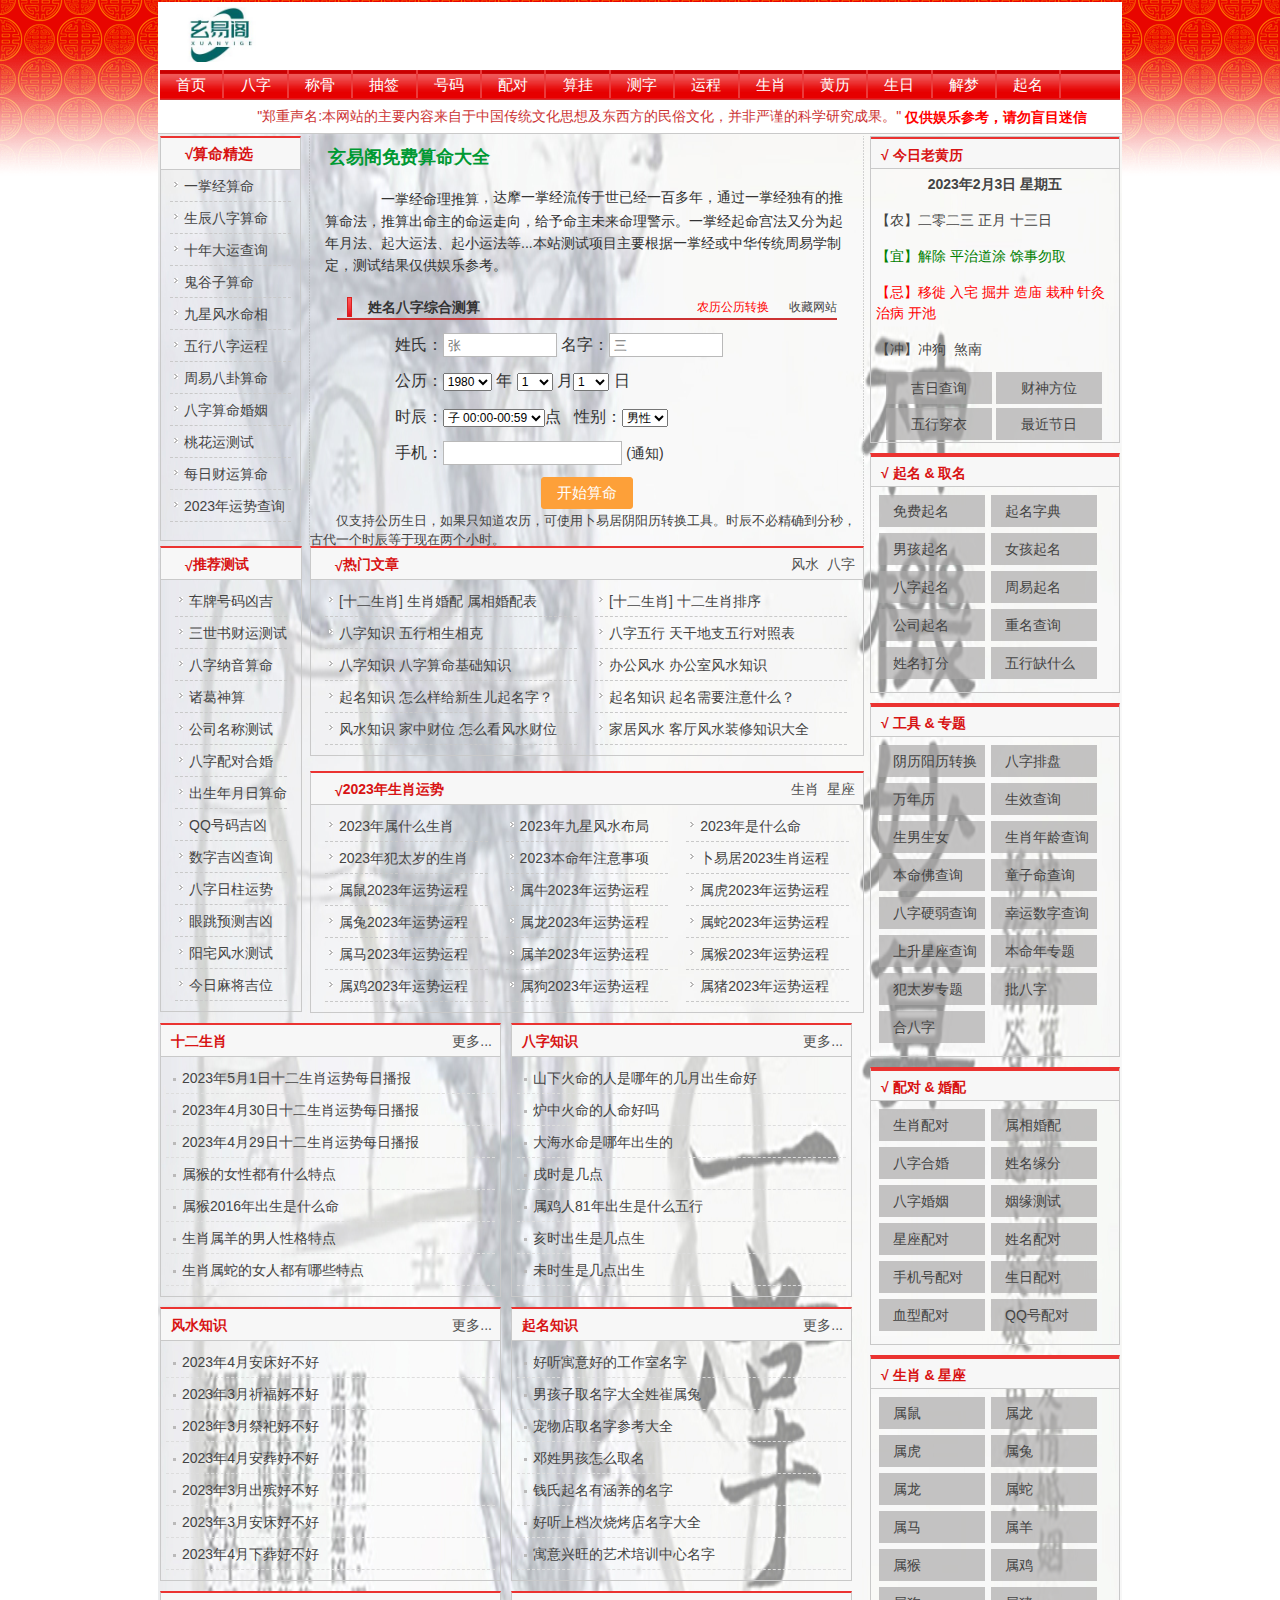
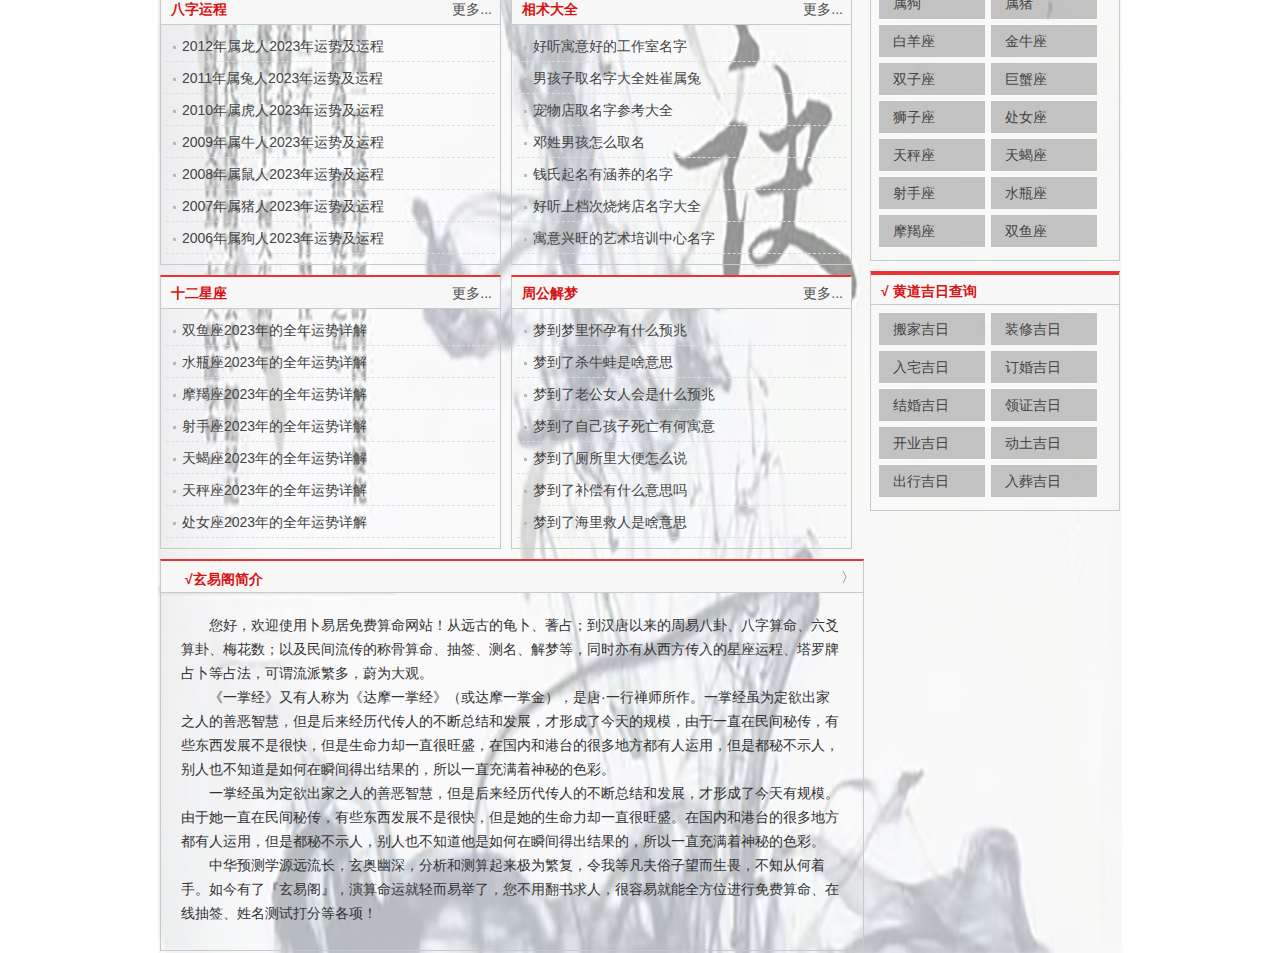
<file: index.html>
<!DOCTYPE html>
<html lang="en">

<head>
    <!-- <script async src="https://pagead2.googlesyndication.com/pagead/js/adsbygoogle.js?client=ca-pub-2665086197186553"
        crossorigin="anonymous"></script> -->
    <meta charset="UTF-8">
    <meta http-equiv="X-UA-Compatible" content="IE=edge,chrome=1">
    <meta name="viewport"
        content="width=device-width, initial-scale=1.0, minimum-scale=1.0, maximum-scale=1.0, user-scalable=no">
    <title>免费算命,生辰八字算命,周易占卜,姓名测试打分-玄易阁算命网</title>
    <meta name="description"
        content="玄易阁xuanyige.ml-专业的综合算命大全,为您提供正品优质的算命工具,准确的算命结果,优质的算命服务,来自中国最古老的一掌经、周易、民间算命经典的集合,来制作算命引擎。满足你吉凶、开业、结婚、姻缘、运势、搬家、入宅、桃花运等一系列查询需求。">
    <meta name="keywords" content="正品法器,姻缘,运势,搬家,入宅,吉凶,订婚,开业,领证,出行">
    <link relic o="shortcut icon" type="image/x-icon" href="favicon.ico">
    <link rel="stylesheet" href="./CSS/base.css">
    <link rel="stylesheet" href="./CSS/common.css">
    <link rel="stylesheet" href="./CSS/index.css">
</head>

<body>
    <div class="header wrapper ">
        <div class="clearfix">
            <div class="logo ">
                <h1><a href="https://www.xuanyige.ml/">玄易阁免费算命大全</a></h1>
            </div>
            <!-- banner 广告 -->
            <div class="bander ">
                <!-- <script async
                    src="https://pagead2.googlesyndication.com/pagead/js/adsbygoogle.js?client=ca-pub-2665086197186553"
                    crossorigin="anonymous"></script> -->
                <!-- bander -->
                <!-- <ins class="adsbygoogle" style="display:block" data-ad-client="ca-pub-2665086197186553"
                    data-ad-slot="5577812463" data-ad-format="auto" data-full-width-responsive="true"></ins>
                <script>
                    (adsbygoogle = window.adsbygoogle || []).push({});
                </script> -->
            </div>
        </div>
        <!-- nav导航 -->
        <div class="nav ">
            <ul>
                <li><a href="https://www.xuanyige.ml/">首页</a></li>
                <li><a href="#">八字</a></li>
                <li><a href="#">称骨</a></li>
                <li><a href="#">抽签</a></li>
                <li><a href="#">号码</a></li>
                <li><a href="#">配对</a></li>
                <li><a href="#">算挂</a></li>
                <li><a href="#">测字</a></li>
                <li><a href="#">运程</a></li>
                <li><a href="#">生肖</a></li>
                <li><a href="#">黄历</a></li>
                <li><a href="#">生日</a></li>
                <li><a href="#">解梦</a></li>
                <li><a href="#">起名</a></li>
                <li><a href="#">风水</a></li>
            </ul>
        </div>
        <!-- declare 声明 -->
        <!-- 声名,宣布 -->
        <div class="declare ">
            "郑重声名:本网站的主要内容来自于中国传统文化思想及东西方的民俗文化，并非严谨的科学研究成果。"
            <span>仅供娱乐参考，请勿盲目迷信</span>
        </div>
    </div>
    <div class="plt wrapper" style="overflow: hidden;">
        <!-- plt设置临时高度别忘了 -->
        <!-- plt文件即PLT格式文件，可使用文泰刻绘、AUTOCAD、CorelDraw等相关软件打开。PLT格式文件用来出图打印，文字刻绘。还可用于文件的转换，例如精雕文件转换为文泰格式及CorelDraw格式等等。 -->
        <!-- ptf这是电子阅读的一种格式，类似于pdf，可以用Adobe Acrobat 7.0和foxit reader打开。PTF，英文叫Path Terminating Element，是一个UNIX相关的文件，用来定义网络上的短路设备，程序临时修改标记。 -->
        <div class="clearfix" style=" width:704px; float:left ; overflow: hidden;">
            <div class="clearfix" style="width: 704px;">
                <div class="leftsidebar clearfix">
                    <div class="box-left-first">
                        <ul>
                            <li class="title">
                                <span>√</span>
                                <a class="strong" href="#" target="_blank" rel="noopener noreferrer"> 算命精选 </a>
                            </li>
                            <li class="content">
                                <a href="#" target="_blank" rel="noopener noreferrer">一掌经算命</a>
                            </li>
                            <li class="content">
                                <a href="#" target="_blank" rel="noopener noreferrer">生辰八字算命</a>
                            </li>
                            <li class="content">
                                <a href="#" target="_blank" rel="noopener noreferrer">十年大运查询</a>
                            </li>
                            <li class="content">
                                <a href="#" target="_blank" rel="noopener noreferrer">鬼谷子算命</a>
                            </li>
                            <li class="content">
                                <a href="#" target="_blank" rel="noopener noreferrer">九星风水命相</a>
                            </li>
                            <li class="content">
                                <a href="#" target="_blank" rel="noopener noreferrer">五行八字运程

                                </a>
                            </li>
                            <li class="content">
                                <a href="#" target="_blank" rel="noopener noreferrer">周易八卦算命</a>
                            </li>
                            <li class="content">
                                <a href="#" target="_blank" rel="noopener noreferrer">八字算命婚姻</a>
                            </li>
                            <li class="content">
                                <a href="#" target="_blank" rel="noopener noreferrer">桃花运测试</a>
                            </li>
                            <li class="content">
                                <a href="#" target="_blank" rel="noopener noreferrer">每日财运算命</a>
                            </li>
                            <li class="content">
                                <a href="#" target="_blank" rel="noopener noreferrer">2023年运势查询</a>
                            </li>
                        </ul>
                    </div>
                </div>
                <div class="middlesidebar clearfix">
                    <div class="box-middle-first">
                        <div class="title">
                            <h2>
                                <strong>玄易阁免费算命大全</strong>
                            </h2>
                        </div>
                        <!-- explain解释 -->
                        <div class="explain ">
                            <span>
                                <a href="#" target="_blank"
                                    rel="noopener noreferrer">一掌经命理推算</a>，达摩一掌经流传于世已经一百多年，通过一掌经独有的推算命法，推算出命主的命运走向，给予命主未来命理警示。一掌经起命宫法又分为起年月法、起大运法、起小运法等...本站测试项目主要根据一掌经或中华传统周易学制定，测试结果仅供娱乐参考。
                            </span>
                        </div>
                        <div class="title-xs">
                            <h3>姓名八字综合测算</h3>
                            <span>
                                <a href="#" target="_blank" rel="noonppener noreferrer">
                                    <font color="#ff0000">农历公历转换</font>
                                </a>
                                <a href="#">&nbsp;&nbsp;&nbsp;&nbsp;&nbsp;收藏网站</a>
                            </span>
                        </div>
                        <!-- inform报告，知会，通知，通告 -->
                        <div class="inform" style=" width: 69.4%;margin: 2px auto; overflow: hidden; ">
                            <form action="">

                                <!-- 简写input:t -->
                                <label style="cursor: pointer">姓氏：<input type="text" name="firstname" id=""
                                        maxlength="2" placeholder="张" class="fname"></label>
                                <label style="cursor:pointer">名字：<input type="text" name="lastname" id="" maxlength="2"
                                        placeholder="三" class="lname"></label>
                                <br>
                                公历：<select style="cursor: pointer;" name="year" id="" size="1">
                                    <option value="1938">1938</option>
                                    <option value="1939">1939</option>
                                    <option value="1940">1940</option>
                                    <option value="1941">1941</option>
                                    <option value="1942">1942</option>
                                    <option value="1943">1943</option>
                                    <option value="1944">1944</option>
                                    <option value="1945">1945</option>
                                    <option value="1946">1946</option>
                                    <option value="1947">1947</option>
                                    <option value="1948">1948</option>
                                    <option value="1949">1949</option>
                                    <option value="1950">1950</option>
                                    <option value="1951">1951</option>
                                    <option value="1952">1952</option>
                                    <option value="1953">1953</option>
                                    <option value="1954">1954</option>
                                    <option value="1955">1955</option>
                                    <option value="1956">1956</option>
                                    <option value="1957">1957</option>
                                    <option value="1958">1958</option>
                                    <option value="1959">1959</option>
                                    <option value="1960">1960</option>
                                    <option value="1961">1961</option>
                                    <option value="1962">1962</option>
                                    <option value="1963">1963</option>
                                    <option value="1964">1964</option>
                                    <option value="1965">1965</option>
                                    <option value="1966">1966</option>
                                    <option value="1967">1967</option>
                                    <option value="1968">1968</option>
                                    <option value="1969">1969</option>
                                    <option value="1970">1970</option>
                                    <option value="1971">1971</option>
                                    <option value="1972">1972</option>
                                    <option value="1973">1973</option>
                                    <option value="1974">1974</option>
                                    <option value="1975">1975</option>
                                    <option value="1976">1976</option>
                                    <option value="1977">1977</option>
                                    <option value="1978">1978</option>
                                    <option value="1979">1979</option>
                                    <option value="1980" selected>1980
                                    <option>
                                    <option value="1981">1981</option>
                                    <option value="1982">1982</option>
                                    <option value="1983">1983</option>
                                    <option value="1984">1984</option>
                                    <option value="1985">1985</option>
                                    <option value="1986">1986</option>
                                    <option value="1987">1987</option>
                                    <option value="1988">1988</option>
                                    <option value="1989">1989</option>
                                    <option value="1990">1990</option>
                                    <option value="1991">1991</option>
                                    <option value="1992">1992</option>
                                    <option value="1993">1993</option>
                                    <option value="1994">1994</option>
                                    <option value="1995">1995</option>
                                    <option value="1996">1996</option>
                                    <option value="1997">1997</option>
                                    <option value="1998">1998</option>
                                    <option value="1999">1999</option>
                                    <option value="2000">2000</option>
                                    <option value="2001">2001</option>
                                    <option value="2002">2002</option>
                                    <option value="2003">2003</option>
                                    <option value="2004">2004</option>
                                    <option value="2005">2005</option>
                                    <option value="2006">2006</option>
                                    <option value="2007">2007</option>
                                    <option value="2008">2008</option>
                                    <option value="2009">2009</option>
                                    <option value="2010">2010</option>
                                    <option value="2011">2011</option>
                                    <option value="2012">2012</option>
                                    <option value="2013">2013</option>
                                    <option value="2014">2014</option>
                                    <option value="2015">2015</option>
                                    <option value="2016">2016</option>
                                    <option value="2017">2017</option>
                                    <option value="2018">2018</option>
                                    <option value="2019">2019</option>
                                    <option value="2020">2020</option>
                                    <option value="2021">2021</option>
                                    <option value="2022">2022</option>
                                    <option value="2023">2023</option>
                                </select>
                                年 <select style="cursor:pointer" size="1" name="month">
                                    <option value="1" selected>1</option>
                                    <option value="2">2</option>
                                    <option value="3">3</option>
                                    <option value="4">4</option>
                                    <option value="5">5</option>
                                    <option value="6">6</option>
                                    <option value="7">7</option>
                                    <option value="8">8</option>
                                    <option value="9">9</option>
                                    <option value="10">10</option>
                                    <option value="11">11</option>
                                    <option value="12">12</option>
                                </select>
                                月<select style="cursor: pointer;" size="1" name="day">
                                    <option value="1" selected>1</option>
                                    <option value="2">2</option>
                                    <option value="3">3</option>
                                    <option value="4">4</option>
                                    <option value="5">5</option>
                                    <option value="6">6</option>
                                    <option value="7">7</option>
                                    <option value="8">8</option>
                                    <option value="9">9</option>
                                    <option value="10">10</option>
                                    <option value="11">11</option>
                                    <option value="12">12</option>
                                    <option value="13">13</option>
                                    <option value="14">14</option>
                                    <option value="15">15</option>
                                    <option value="16">16</option>
                                    <option value="17">17</option>
                                    <option value="18">18</option>
                                    <option value="19">19</option>
                                    <option value="20">20</option>
                                    <option value="21">21</option>
                                    <option value="22">22</option>
                                    <option value="23">23</option>
                                    <option value="24">24</option>
                                    <option value="25">25</option>
                                    <option value="26">26</option>
                                    <option value="27">27</option>
                                    <option value="28">28</option>
                                    <option value="29">29</option>
                                    <option value="30">30</option>
                                    <option value="31">31</option>
                                </select> 日
                                <br>
                                时辰：<select style="cursor: pointer;" size="1" name="time" id="">
                                    <option value="0">子 00:00-00:59</option>
                                    <option value="1">丑 01:00-01:59</option>
                                    <option value="2">丑 02:00-02:59</option>
                                    <option value="3">寅 03:00-03:59</option>
                                    <option value="4">寅 04:00-04:59</option>
                                    <option value="5">卯 05:00-05:59</option>
                                    <option value="6">卯 06:00-06:59</option>
                                    <option value="7">辰 07:00-07:59</option>
                                    <option value="8">辰 08:00-08:59</option>
                                    <option value="9">巳 09:00-09:59</option>
                                    <option value="10">巳 10:00-10:59</option>
                                    <option value="11">午 11:00-11:59</option>
                                    <option value="12">午 12:00-12:59</option>
                                    <option value="13">未 13:00-13:59</option>
                                    <option value="14">未 14:00-14:59</option>
                                    <option value="15">申 15:00-15:59</option>
                                    <option value="16">申 16:00-16:59</option>
                                    <option value="17">酉 17:00-17:59</option>
                                    <option value="18">酉 18:00-18:59</option>
                                    <option value="19">戌 19:00-19:59</option>
                                    <option value="20">戌 20:00-20:59</option>
                                    <option value="21">亥 21:00-21:59</option>
                                    <option value="22">亥 22:00-22:59</option>
                                    <option value="23">子 23:00-23:59</option>
                                </select>点
                                &nbsp;&nbsp;性别：<select style="cursor: pointer;" name="sex" id="">
                                    <option value="man">男性</option>
                                    <option value="woman">女性
                                    <option>
                                </select>
                                <br>
                                <label style="cursor:pointer">手机：<input class="tel" type="tel" size="20" maxlength="11"
                                        name="" id="">
                                    <span class="Gray">(通知)</span></label>
                                <br>
                                <input class="btn" type="submit" value="开始算命">
                            </form>
                        </div>
                        <!-- 提示信息msg -->
                        <div class="msg">
                            仅支持公历生日，如果只知道农历，可使用卜易居阴阳历转换工具。时辰不必精确到分秒，古代一个时辰等于现在两个小时。
                        </div>
                    </div>
                </div>
            </div>
            <div class="clearfix" style="width:704px;">
                <div class="box-left-secode clearfix" style="float: left;width: 150px; padding-right: 8px;">
                    <div class="tbox">
                        <dl class="d2">
                            <dt><span class="b">√</span><a class="b" href="#" target="_blank"
                                    rel="noopener noreferrer">推荐测试</a>
                            </dt>
                            <dd>
                                <ul>
                                    <li><a href="#" target="_blank" rel="noopener noreferrer">车牌号码凶吉</a></li>
                                    <li><a href="#" target="_blank" rel="noopener noreferrer">三世书财运测试</a></li>
                                    <li><a href="#" target="_blank" rel="noopener noreferrer">八字纳音算命</a></li>
                                    <li><a href="#" target="_blank" rel="noopener noreferrer">诸葛神算</a></li>
                                    <li><a href="#" target="_blank" rel="noopener noreferrer">公司名称测试</a></li>
                                    <li><a href="#" target="_blank" rel="noopener noreferrer">八字配对合婚</a></li>
                                    <li><a href="#" target="_blank" rel="noopener noreferrer">出生年月日算命</a></li>
                                    <li><a href="#" target="_blank" rel="noopener noreferrer">QQ号码吉凶</a></li>
                                    <li><a href="#" target="_blank" rel="noopener noreferrer">数字吉凶查询</a></li>
                                    <li><a href="#" target="_blank" rel="noopener noreferrer">八字日柱运势</a></li>
                                    <li><a href="#" target="_blank" rel="noopener noreferrer">眼跳预测吉凶</a></li>
                                    <li><a href="#" target="_blank" rel="noopener noreferrer">阳宅风水测试</a></li>
                                    <li><a href="#" target="_blank" rel="noopener noreferrer">今日麻将吉位</a></li>
                                </ul>
                            </dd>
                        </dl>
                    </div>
                </div>
                <div class="box-middle-secode clearfix" style="float:left; width: 554px;">
                    <div class="tbox">
                        <dl class="d2">
                            <dt class="b">
                                <span>√</span><a href="#" target="_blank" rel="nooopener noreferrer">热门文章</a>
                                <div class="more">
                                    <a href="#" target="_blank" rel="nooopener noreferrer">风水</a>
                                    &nbsp;<a href="#" target="_blank" rel="nooopener noreferrer">八字</a>
                                </div>
                            </dt>
                            <dd>
                                <ul>
                                    <li><a href="#" target="_blank" rel="noopener noreferrer">[十二生肖]</a>
                                        <a href="#" target="_blank" rel="noopener noreferrer">生肖婚配 属相婚配表</a>
                                    </li>
                                    <li><a href="#" target="_blank" rel="noopener noreferrer">[十二生肖]</a>
                                        <a href="#" target="_blank" rel="noopener noreferrer">十二生肖排序</a>
                                    </li>
                                    <li><a href="#" target="_blank" rel="noopener noreferrer">八字知识</a>
                                        <a href="#" target="_blank" rel="noopener noreferrer">五行相生相克</a>
                                    </li>
                                    <li><a href="#" target="_blank" rel="noopener noreferrer">八字五行</a>
                                        <a href="#" target="_blank" rel="noopener noreferrer">天干地支五行对照表</a>
                                    </li>
                                    <li><a href="#" target="_blank" rel="noopener noreferrer">八字知识</a>
                                        <a href="#" target="_blank" rel="noopener noreferrer">八字算命基础知识</a>
                                    </li>
                                    <li><a href="#" target="_blank" rel="noopener noreferrer">办公风水</a>
                                        <a href="#" target="_blank" rel="noopener noreferrer">办公室风水知识</a>
                                    </li>
                                    <li><a href="#" target="_blank" rel="noopener noreferrer">起名知识</a>
                                        <a href="#" target="_blank" rel="noopener noreferrer">怎么样给新生儿起名字？</a>
                                    </li>
                                    <li><a href="#" target="_blank" rel="noopener noreferrer">起名知识</a>
                                        <a href="#" target="_blank" rel="noopener noreferrer">起名需要注意什么？</a>
                                    </li>
                                    <li><a href="#" target="_blank" rel="noopener noreferrer">风水知识</a>
                                        <a href="#" target="_blank" rel="noopener noreferrer">家中财位 怎么看风水财位</a>
                                    </li>
                                    <li><a href="#" target="_blank" rel="noopener noreferrer">家居风水</a>
                                        <a href="#" target="_blank" rel="noopener noreferrer">客厅风水装修知识大全</a>
                                    </li>
                                </ul>
                            </dd>
                        </dl>
                    </div>
                    <div class="tbox" style="margin-top: 15px;">
                        <dl class="d2">
                            <dt class="b">
                                <span>√</span><a href="#" target="_blank" rel="noopener noreferrer">2023年生肖运势</a>
                                <div class="more">
                                    <a href="#" target="_blank" rel="noopener noreferrer">生肖</a>
                                    &nbsp;<a href="#" target="_blank" rel="noopener noreferrer">星座</a>
                                </div>
                            </dt>
                            <dd>
                                <ul id="d1">
                                    <li><a href="#" target="_blank" rel="noopener noreferrer">2023年属什么生肖</a></li>
                                    <li><a href="#" target="_blank" rel="noopener noreferrer">2023年九星风水布局</a></li>
                                    <li><a href="#" target="_blank" rel="noopener noreferrer">2023年是什么命</a></li>
                                    <li><a href="#" target="_blank" rel="noopener noreferrer">2023年犯太岁的生肖</a></li>
                                    <li><a href="#" target="_blank" rel="noopener noreferrer">2023本命年注意事项</a></li>
                                    <li><a href="#" target="_blank" rel="noopener noreferrer">卜易居2023生肖运程</a></li>
                                    <li><a href="#" target="_blank" rel="noopener noreferrer">属鼠2023年运势运程</a></li>
                                    <li><a href="#" target="_blank" rel="noopener noreferrer">属牛2023年运势运程</a></li>
                                    <li><a href="#" target="_blank" rel="noopener noreferrer">属虎2023年运势运程</a></li>
                                    <li><a href="#" target="_blank" rel="noopener noreferrer">属兔2023年运势运程</a></li>
                                    <li><a href="#" target="_blank" rel="noopener noreferrer">属龙2023年运势运程</a></li>
                                    <li><a href="#" target="_blank" rel="noopener noreferrer">属蛇2023年运势运程</a></li>
                                    <li><a href="#" target="_blank" rel="noopener noreferrer">属马2023年运势运程</a></li>
                                    <li><a href="#" target="_blank" rel="noopener noreferrer">属羊2023年运势运程</a></li>
                                    <li><a href="#" target="_blank" rel="noopener noreferrer">属猴2023年运势运程</a></li>
                                    <li><a href="#" target="_blank" rel="noopener noreferrer">属鸡2023年运势运程</a></li>
                                    <li><a href="#" target="_blank" rel="noopener noreferrer">属狗2023年运势运程</a></li>
                                    <li><a href="#" target="_blank" rel="noopener noreferrer">属猪2023年运势运程</a></li>
                                </ul>
                            </dd>
                        </dl>
                    </div>
                </div>
            </div>
            <div class="mt clearfix" style="overflow: hidden;">
                <div class="tbox">
                    <dl>
                        <dt class="b">
                            <a href="#" target="_blank" rel="noopener noreferrer">十二生肖</a><a href="#" class="more"
                                target="_blank" rel="noopener noreferrer">更多...</a>
                        </dt>
                        <dd>
                            <ul>
                                <li><a href="#" target="_blank" rel="nooopener noreferrer">2023年5月1日十二生肖运势每日播报</a></li>
                                <li><a href="#" target="_blank" rel="nooopener noreferrer">2023年4月30日十二生肖运势每日播报</a></li>
                                <li><a href="#" target="_blank" rel="nooopener noreferrer">2023年4月29日十二生肖运势每日播报</a></li>
                                <li><a href="#" target="_blank" rel="nooopener noreferrer">属猴的女性都有什么特点</a></li>
                                <li><a href="#" target="_blank" rel="nooopener noreferrer">属猴2016年出生是什么命</a></li>
                                <li><a href="#" target="_blank" rel="nooopener noreferrer">生肖属羊的男人性格特点</a></li>
                                <li><a href="#" target="_blank" rel="nooopener noreferrer">生肖属蛇的女人都有哪些特点</a></li>
                            </ul>
                        </dd>
                    </dl>
                </div>
                <div class="tbox">
                    <dl>
                        <dt class="b">
                            <a href="#" target="_blank" rel="noopener noreferrer">八字知识</a><a href="#" class="more"
                                target="_blank" rel="noopener noreferrer">更多...</a>
                        </dt>
                        <dd>
                            <ul>
                                <li><a href="#" target="_blank" rel="nooopener noreferrer">山下火命的人是哪年的几月出生命好</a></li>
                                <li><a href="#" target="_blank" rel="nooopener noreferrer">炉中火命的人命好吗</a></li>
                                <li><a href="#" target="_blank" rel="nooopener noreferrer">大海水命是哪年出生的</a></li>
                                <li><a href="#" target="_blank" rel="nooopener noreferrer">戌时是几点</a></li>
                                <li><a href="#" target="_blank" rel="nooopener noreferrer">属鸡人81年出生是什么五行</a></li>
                                <li><a href="#" target="_blank" rel="nooopener noreferrer">亥时出生是几点生</a></li>
                                <li><a href="#" target="_blank" rel="nooopener noreferrer">未时生是几点出生</a></li>
                            </ul>
                        </dd>
                    </dl>
                </div>
                <div class="tbox">
                    <dl>
                        <dt class="b">
                            <a href="#" target="_blank" rel="noopener noreferrer">风水知识</a><a href="#" class="more"
                                target="_blank" rel="noopener noreferrer">更多...</a>
                        </dt>
                        <dd>
                            <ul>
                                <li><a href="#" target="_blank" rel="nooopener noreferrer">2023年4月安床好不好</a></li>
                                <li><a href="#" target="_blank" rel="nooopener noreferrer">2023年3月祈福好不好</a></li>
                                <li><a href="#" target="_blank" rel="nooopener noreferrer">2023年3月祭祀好不好</a></li>
                                <li><a href="#" target="_blank" rel="nooopener noreferrer">2023年4月安葬好不好</a></li>
                                <li><a href="#" target="_blank" rel="nooopener noreferrer">2023年3月出殡好不好</a></li>
                                <li><a href="#" target="_blank" rel="nooopener noreferrer">2023年3月安床好不好</a></li>
                                <li><a href="#" target="_blank" rel="nooopener noreferrer">2023年4月下葬好不好</a></li>
                            </ul>
                        </dd>
                    </dl>
                </div>
                <div class="tbox">
                    <dl>
                        <dt class="b">
                            <a href="#" target="_blank" rel="noopener noreferrer">起名知识</a><a href="#" class="more"
                                target="_blank" rel="noopener noreferrer">更多...</a>
                        </dt>
                        <dd>
                            <ul>
                                <li><a href="#" target="_blank" rel="nooopener noreferrer">好听寓意好的工作室名字</a></li>
                                <li><a href="#" target="_blank" rel="nooopener noreferrer">男孩子取名字大全姓崔属兔</a></li>
                                <li><a href="#" target="_blank" rel="nooopener noreferrer">宠物店取名字参考大全</a></li>
                                <li><a href="#" target="_blank" rel="nooopener noreferrer">邓姓男孩怎么取名</a></li>
                                <li><a href="#" target="_blank" rel="nooopener noreferrer">钱氏起名有涵养的名字</a></li>
                                <li><a href="#" target="_blank" rel="nooopener noreferrer">好听上档次烧烤店名字大全</a></li>
                                <li><a href="#" target="_blank" rel="nooopener noreferrer">寓意兴旺的艺术培训中心名字</a></li>
                            </ul>
                        </dd>
                    </dl>
                </div>
                <div class="tbox">
                    <dl>
                        <dt class="b">
                            <a href="#" target="_blank" rel="noopener noreferrer">八字运程</a><a href="#" class="more"
                                target="_blank" rel="noopener noreferrer">更多...</a>
                        </dt>
                        <dd>
                            <ul>
                                <li><a href="#" target="_blank" rel="nooopener noreferrer">2012年属龙人2023年运势及运程</a></li>
                                <li><a href="#" target="_blank" rel="nooopener noreferrer">2011年属兔人2023年运势及运程</a></li>
                                <li><a href="#" target="_blank" rel="nooopener noreferrer">2010年属虎人2023年运势及运程</a></li>
                                <li><a href="#" target="_blank" rel="nooopener noreferrer">2009年属牛人2023年运势及运程</a></li>
                                <li><a href="#" target="_blank" rel="nooopener noreferrer">2008年属鼠人2023年运势及运程</a></li>
                                <li><a href="#" target="_blank" rel="nooopener noreferrer">2007年属猪人2023年运势及运程</a></li>
                                <li><a href="#" target="_blank" rel="nooopener noreferrer">2006年属狗人2023年运势及运程</a></li>
                            </ul>
                        </dd>
                    </dl>
                </div>
                <div class="tbox">
                    <dl>
                        <dt class="b">
                            <a href="#" target="_blank" rel="noopener noreferrer">相术大全</a><a href="#" class="more"
                                target="_blank" rel="noopener noreferrer">更多...</a>
                        </dt>
                        <dd>
                            <ul>
                                <li><a href="#" target="_blank" rel="nooopener noreferrer">好听寓意好的工作室名字</a></li>
                                <li><a href="#" target="_blank" rel="nooopener noreferrer">男孩子取名字大全姓崔属兔</a></li>
                                <li><a href="#" target="_blank" rel="nooopener noreferrer">宠物店取名字参考大全</a></li>
                                <li><a href="#" target="_blank" rel="nooopener noreferrer">邓姓男孩怎么取名</a></li>
                                <li><a href="#" target="_blank" rel="nooopener noreferrer">钱氏起名有涵养的名字</a></li>
                                <li><a href="#" target="_blank" rel="nooopener noreferrer">好听上档次烧烤店名字大全</a></li>
                                <li><a href="#" target="_blank" rel="nooopener noreferrer">寓意兴旺的艺术培训中心名字</a></li>
                            </ul>
                        </dd>
                    </dl>
                </div>
                <div class="tbox">
                    <dl>
                        <dt class="b">
                            <a href="#" target="_blank" rel="noopener noreferrer">十二星座</a><a href="#" class="more"
                                target="_blank" rel="noopener noreferrer">更多...</a>
                        </dt>
                        <dd>
                            <ul>
                                <li><a href="#" target="_blank" rel="nooopener noreferrer">双鱼座2023年的全年运势详解</a></li>
                                <li><a href="#" target="_blank" rel="nooopener noreferrer">水瓶座2023年的全年运势详解</a></li>
                                <li><a href="#" target="_blank" rel="nooopener noreferrer">摩羯座2023年的全年运势详解</a></li>
                                <li><a href="#" target="_blank" rel="nooopener noreferrer">射手座2023年的全年运势详解</a></li>
                                <li><a href="#" target="_blank" rel="nooopener noreferrer">天蝎座2023年的全年运势详解</a></li>
                                <li><a href="#" target="_blank" rel="nooopener noreferrer">天秤座2023年的全年运势详解</a></li>
                                <li><a href="#" target="_blank" rel="nooopener noreferrer">处女座2023年的全年运势详解</a></li>
                            </ul>
                        </dd>
                    </dl>
                </div>
                <div class="tbox">
                    <dl>
                        <dt class="b">
                            <a href="#" target="_blank" rel="noopener noreferrer">周公解梦</a><a href="#" class="more"
                                target="_blank" rel="noopener noreferrer">更多...</a>
                        </dt>
                        <dd>
                            <ul>
                                <li><a href="#" target="_blank" rel="nooopener noreferrer">梦到梦里怀孕有什么预兆</a></li>
                                <li><a href="#" target="_blank" rel="nooopener noreferrer">梦到了杀牛蛙是啥意思</a></li>
                                <li><a href="#" target="_blank" rel="nooopener noreferrer">梦到了老公女人会是什么预兆</a></li>
                                <li><a href="#" target="_blank" rel="nooopener noreferrer">梦到了自己孩子死亡有何寓意</a></li>
                                <li><a href="#" target="_blank" rel="nooopener noreferrer">梦到了厕所里大便怎么说</a></li>
                                <li><a href="#" target="_blank" rel="nooopener noreferrer">梦到了补偿有什么意思吗</a></li>
                                <li><a href="#" target="_blank" rel="nooopener noreferrer">梦到了海里救人是啥意思</a></li>
                            </ul>
                        </dd>
                    </dl>
                </div>
            </div>
            <div class="mt clearfix" style="overflow:hidden">
                <div class="tbox" style="width: 100%;">
                    <dl>
                        <dt>
                            <span class="b">√<a href="#" target="_blank" rel="noopener noreferrer">玄易阁简介</a></span>
                            <a href="#" class="more" target="_blank" rel="noopener noreferrer">〉</a>
                        </dt>
                        <dd>
                            <div class="explain">
                                <p>您好，欢迎使用卜易居免费算命网站！从远古的龟卜、蓍占；到汉唐以来的周易八卦、八字算命、六爻算卦、梅花数；以及民间流传的称骨算命、抽签、测名、解梦等，同时亦有从西方传入的星座运程、塔罗牌占卜等占法，可谓流派繁多，蔚为大观。
                                </p>
                                <p>《一掌经》又有人称为《达摩一掌经》（或达摩一掌金），是唐·一行禅师所作。一掌经虽为定欲出家之人的善恶智慧，但是后来经历代传人的不断总结和发展，才形成了今天的规模，由于一直在民间秘传，有些东西发展不是很快，但是生命力却一直很旺盛，在国内和港台的很多地方都有人运用，但是都秘不示人，别人也不知道是如何在瞬间得出结果的，所以一直充满着神秘的色彩。
                                </p>
                                <p>一掌经虽为定欲出家之人的善恶智慧，但是后来经历代传人的不断总结和发展，才形成了今天有规模。由于她一直在民间秘传，有些东西发展不是很快，但是她的生命力却一直很旺盛。在国内和港台的很多地方都有人运用，但是都秘不示人，别人也不知道他是如何在瞬间得出结果的，所以一直充满着神秘的色彩。
                                </p>
                                <p>中华预测学源远流长，玄奥幽深，分析和测算起来极为繁复，令我等凡夫俗子望而生畏，不知从何着手。如今有了『玄易阁』，演算命运就轻而易举了，您不用翻书求人，很容易就能全方位进行免费算命、在线抽签、姓名测试打分等各项！
                                </p>
                            </div>
                        </dd>
                    </dl>
                </div>
            </div>

        </div>
        <div class="rightsidebar clearfix" style="float: right;
        width: 250px; overflow: hidden;">
            <div class="box-right-first" style=" border: 1px solid #c9c9c9;">
                <dl class="clearfix">
                    <dt><span>√ 今日老黄历</span></dt>
                    <a href="#" target="_blank" rel="noopener noreferrer">
                        <dd class="center-right b">2023年2月3日 星期五</dd>
                        <dd>【农】二零二三 正月 十三日</dd>
                        <dd class="green">【宜】解除 平治道涂 馀事勿取</dd>
                        <dd class="red">【忌】移徙 入宅 掘井 造庙 栽种 针灸 治病 开池</dd>
                        <dd class="">【冲】冲狗 &nbsp;煞南 </dd>
                    </a>
                </dl>
                <ul class="clearfix">
                    <li class="center-right"><a href="#" target="_blank" rel="noopener noreferrer">吉日查询</a></li>
                    <li class="center-right"><a href="#" target="_blank" rel="noopener noreferrer">财神方位</a></li>
                    <li class="center-right"><a href="#" target="_blank" rel="noopener noreferrer">五行穿衣</a></li>
                    <li class="center-right"><a href="#" target="_blank" rel="noopener noreferrer">最近节日</a></li>
                </ul>
            </div>
            <div class="mt clearfix" style="overflow: hidden;">
                <div class="tbox">
                    <dl class="d2">
                        <dt>
                            <span class="b">√ 起名 & 取名</span>
                        </dt>
                        <dd>
                            <ul>
                                <li><a href="#" target="_blank" rel="noonpener noreferrer">免费起名</a></li>
                                <li><a href="#" target="_blank" rel="noonpener noreferrer">起名字典</a></li>
                                <li><a href="#" target="_blank" rel="noonpener noreferrer">男孩起名</a></li>
                                <li><a href="#" target="_blank" rel="noonpener noreferrer">女孩起名</a></li>
                                <li><a href="#" target="_blank" rel="noonpener noreferrer">八字起名</a></li>
                                <li><a href="#" target="_blank" rel="noonpener noreferrer">周易起名</a></li>
                                <li><a href="#" target="_blank" rel="noonpener noreferrer">公司起名</a></li>
                                <li><a href="#" target="_blank" rel="noonpener noreferrer">重名查询</a></li>
                                <li><a href="#" target="_blank" rel="noonpener noreferrer">姓名打分</a></li>
                                <li><a href="#" target="_blank" rel="noonpener noreferrer">五行缺什么</a></li>
                            </ul>
                        </dd>
                    </dl>
                </div>
            </div>
            <div class="mt clearfix" style="overflow: hidden;">
                <div class="tbox">
                    <dl class="d2">
                        <dt>
                            <span class="b">√ 工具 & 专题</span>
                        </dt>
                        <dd>
                            <ul>
                                <li><a href="#" target="_blank" rel="noonpener noreferrer">阴历阳历转换</a></li>
                                <li><a href="#" target="_blank" rel="noonpener noreferrer">八字排盘</a></li>
                                <li><a href="#" target="_blank" rel="noonpener noreferrer">万年历</a></li>
                                <li><a href="#" target="_blank" rel="noonpener noreferrer">生效查询</a></li>
                                <li><a href="#" target="_blank" rel="noonpener noreferrer">生男生女</a></li>
                                <li><a href="#" target="_blank" rel="noonpener noreferrer">生肖年龄查询</a></li>
                                <li><a href="#" target="_blank" rel="noonpener noreferrer">本命佛查询</a></li>
                                <li><a href="#" target="_blank" rel="noonpener noreferrer">童子命查询</a></li>
                                <li><a href="#" target="_blank" rel="noonpener noreferrer">八字硬弱查询</a></li>
                                <li><a href="#" target="_blank" rel="noonpener noreferrer">幸运数字查询</a></li>
                                <li><a href="#" target="_blank" rel="noonpener noreferrer">上升星座查询</a></li>
                                <li><a href="#" target="_blank" rel="noonpener noreferrer">本命年专题</a></li>
                                <li><a href="#" target="_blank" rel="noonpener noreferrer">犯太岁专题</a></li>
                                <li><a href="#" target="_blank" rel="noonpener noreferrer">批八字</a></li>
                                <li><a href="#" target="_blank" rel="noonpener noreferrer">合八字</a></li>
                            </ul>
                    </dl>
                </div>
            </div>
            <div class="mt clearfix" style="overflow: hidden;">
                <div class="tbox">
                    <dl class="d2">
                        <dt>
                            <span class="b">√ 配对 & 婚配</span>
                        </dt>
                        <dd>
                            <ul>
                                <li><a href="#" target="_blank" rel="noonpener noreferrer">生肖配对</a></li>
                                <li><a href="#" target="_blank" rel="noonpener noreferrer">属相婚配</a></li>
                                <li><a href="#" target="_blank" rel="noonpener noreferrer">八字合婚</a></li>
                                <li><a href="#" target="_blank" rel="noonpener noreferrer">姓名缘分</a></li>
                                <li><a href="#" target="_blank" rel="noonpener noreferrer">八字婚姻</a></li>
                                <li><a href="#" target="_blank" rel="noonpener noreferrer">姻缘测试</a></li>
                                <li><a href="#" target="_blank" rel="noonpener noreferrer">星座配对</a></li>
                                <li><a href="#" target="_blank" rel="noonpener noreferrer">姓名配对</a></li>
                                <li><a href="#" target="_blank" rel="noonpener noreferrer">手机号配对</a></li>
                                <li><a href="#" target="_blank" rel="noonpener noreferrer">生日配对</a></li>
                                <li><a href="#" target="_blank" rel="noonpener noreferrer">血型配对</a></li>
                                <li><a href="#" target="_blank" rel="noonpener noreferrer">QQ号配对</a></li>
                            </ul>
                    </dl>
                </div>
            </div>
            <div class="mt clearfix" style="overflow: hidden;">
                <div class="tbox">
                    <dl class="d2">
                        <dt>
                            <span class="b">√ <a href="#" target="_blank" rel="noonpener noreferrer">生肖</a> & <a
                                    href="#" target="_blank" rel="noonpener noreferrer">星座</a></span>
                        </dt>
                        <dd>
                            <ul>
                                <li><a href="#" target="_blank" rel="noonpener noreferrer">属鼠</a></li>
                                <li><a href="#" target="_blank" rel="noonpener noreferrer">属龙</a></li>
                                <li><a href="#" target="_blank" rel="noonpener noreferrer">属虎</a></li>
                                <li><a href="#" target="_blank" rel="noonpener noreferrer">属兔</a></li>
                                <li><a href="#" target="_blank" rel="noonpener noreferrer">属龙</a></li>
                                <li><a href="#" target="_blank" rel="noonpener noreferrer">属蛇</a></li>
                                <li><a href="#" target="_blank" rel="noonpener noreferrer">属马</a></li>
                                <li><a href="#" target="_blank" rel="noonpener noreferrer">属羊</a></li>
                                <li><a href="#" target="_blank" rel="noonpener noreferrer">属猴</a></li>
                                <li><a href="#" target="_blank" rel="noonpener noreferrer">属鸡</a></li>
                                <li><a href="#" target="_blank" rel="noonpener noreferrer">属狗</a></li>
                                <li><a href="#" target="_blank" rel="noonpener noreferrer">属猪</a></li>
                                <li><a href="#" target="_blank" rel="noonpener noreferrer">白羊座</a></li>
                                <li><a href="#" target="_blank" rel="noonpener noreferrer">金牛座</a></li>
                                <li><a href="#" target="_blank" rel="noonpener noreferrer">双子座</a></li>
                                <li><a href="#" target="_blank" rel="noonpener noreferrer">巨蟹座</a></li>
                                <li><a href="#" target="_blank" rel="noonpener noreferrer">狮子座</a></li>
                                <li><a href="#" target="_blank" rel="noonpener noreferrer">处女座</a></li>
                                <li><a href="#" target="_blank" rel="noonpener noreferrer">天秤座</a></li>
                                <li><a href="#" target="_blank" rel="noonpener noreferrer">天蝎座</a></li>
                                <li><a href="#" target="_blank" rel="noonpener noreferrer">射手座</a></li>
                                <li><a href="#" target="_blank" rel="noonpener noreferrer">水瓶座</a></li>
                                <li><a href="#" target="_blank" rel="noonpener noreferrer">摩羯座</a></li>
                                <li><a href="#" target="_blank" rel="noonpener noreferrer">双鱼座</a></li>
                            </ul>
                    </dl>
                </div>
            </div>
            <div class="mt clearfix" style="overflow: hidden;">
                <div class="tbox">
                    <dl class="d2">
                        <dt>
                            <span class="b">√ <a href="#" target="_blank" rel="noonpener noreferrer">黄道吉日查询</a></span>
                        </dt>
                        <dd>
                            <ul>
                                <li><a href="#" target="_blank" rel="noonpener noreferrer">搬家吉日</a></li>
                                <li><a href="#" target="_blank" rel="noonpener noreferrer">装修吉日</a></li>
                                <li><a href="#" target="_blank" rel="noonpener noreferrer">入宅吉日</a></li>
                                <li><a href="#" target="_blank" rel="noonpener noreferrer">订婚吉日</a></li>
                                <li><a href="#" target="_blank" rel="noonpener noreferrer">结婚吉日</a></li>
                                <li><a href="#" target="_blank" rel="noonpener noreferrer">领证吉日</a></li>
                                <li><a href="#" target="_blank" rel="noonpener noreferrer">开业吉日</a></li>
                                <li><a href="#" target="_blank" rel="noonpener noreferrer">动土吉日</a></li>
                                <li><a href="#" target="_blank" rel="noonpener noreferrer">出行吉日</a></li>
                                <li><a href="#" target="_blank" rel="noonpener noreferrer">入葬吉日</a></li>
                            </ul>
                        </dd>
                    </dl>
                </div>
            </div>
        </div>
    </div>
</body>

</html>
</file>
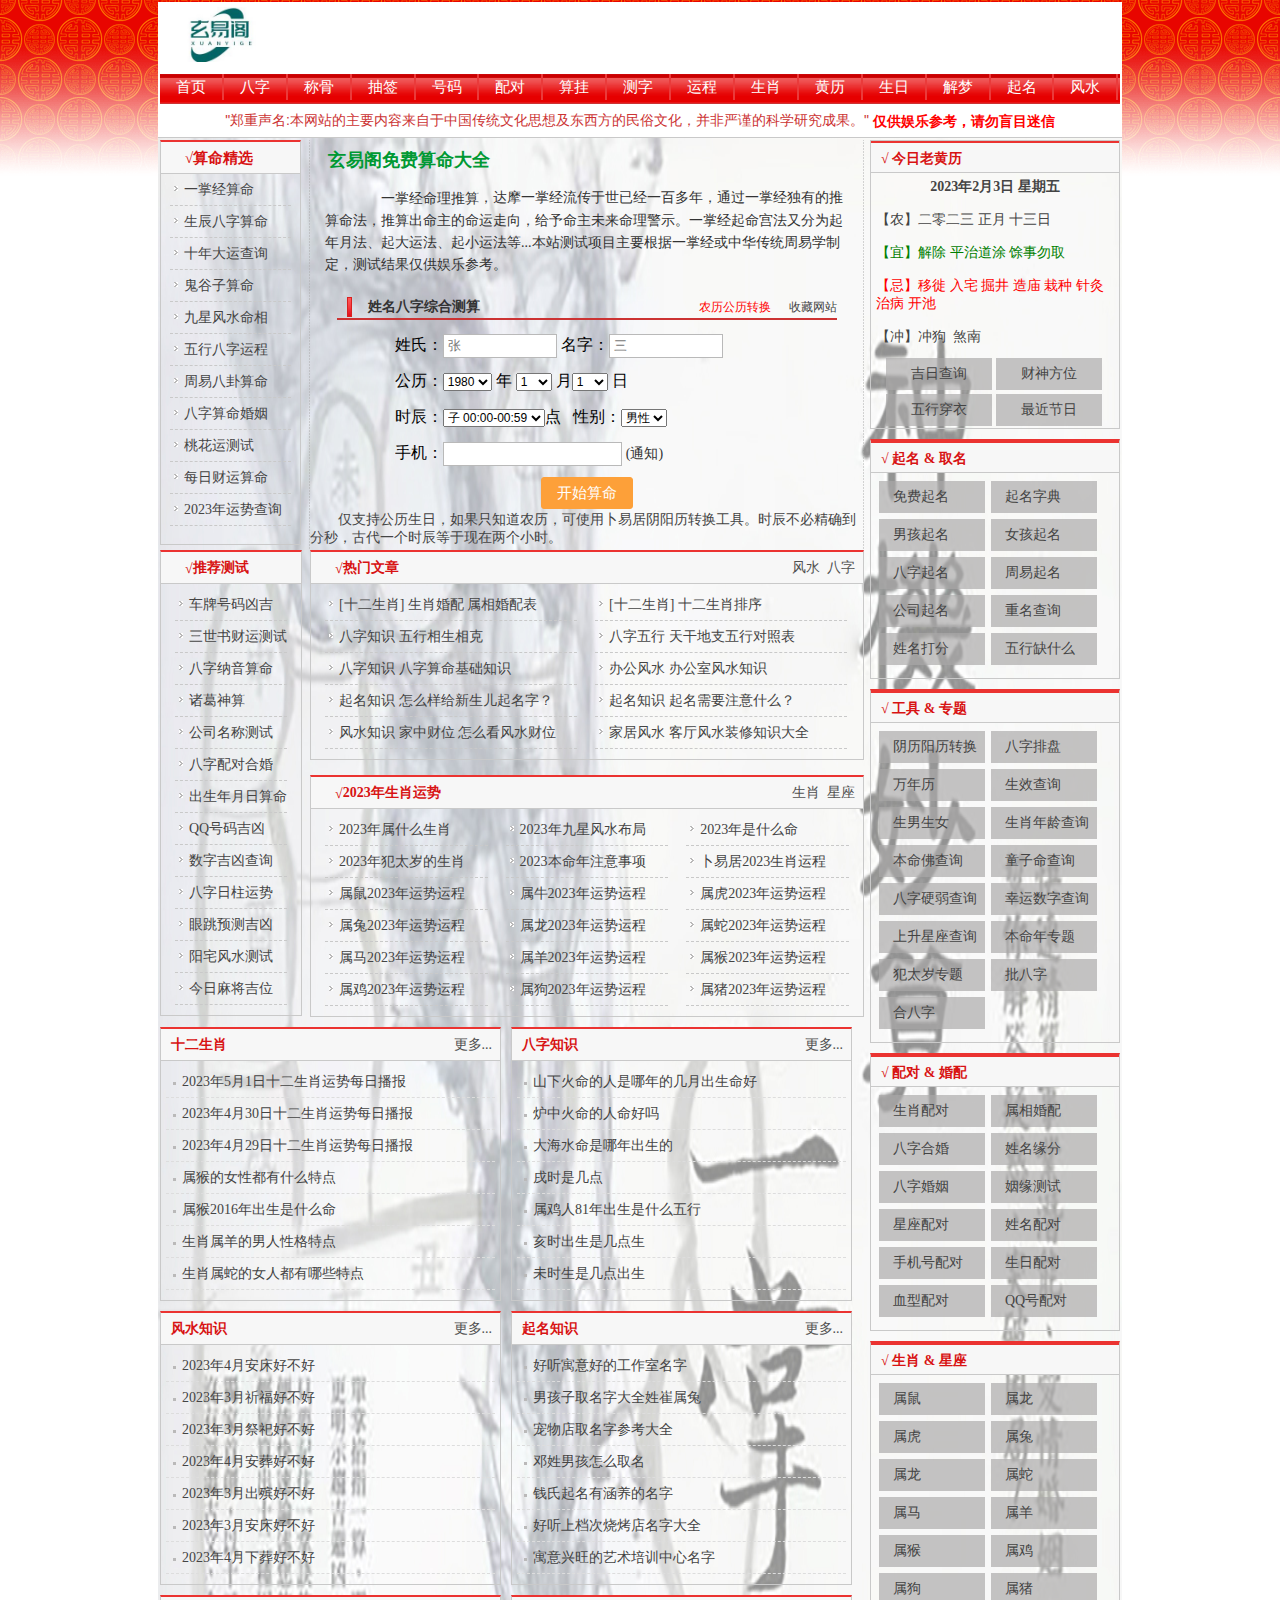
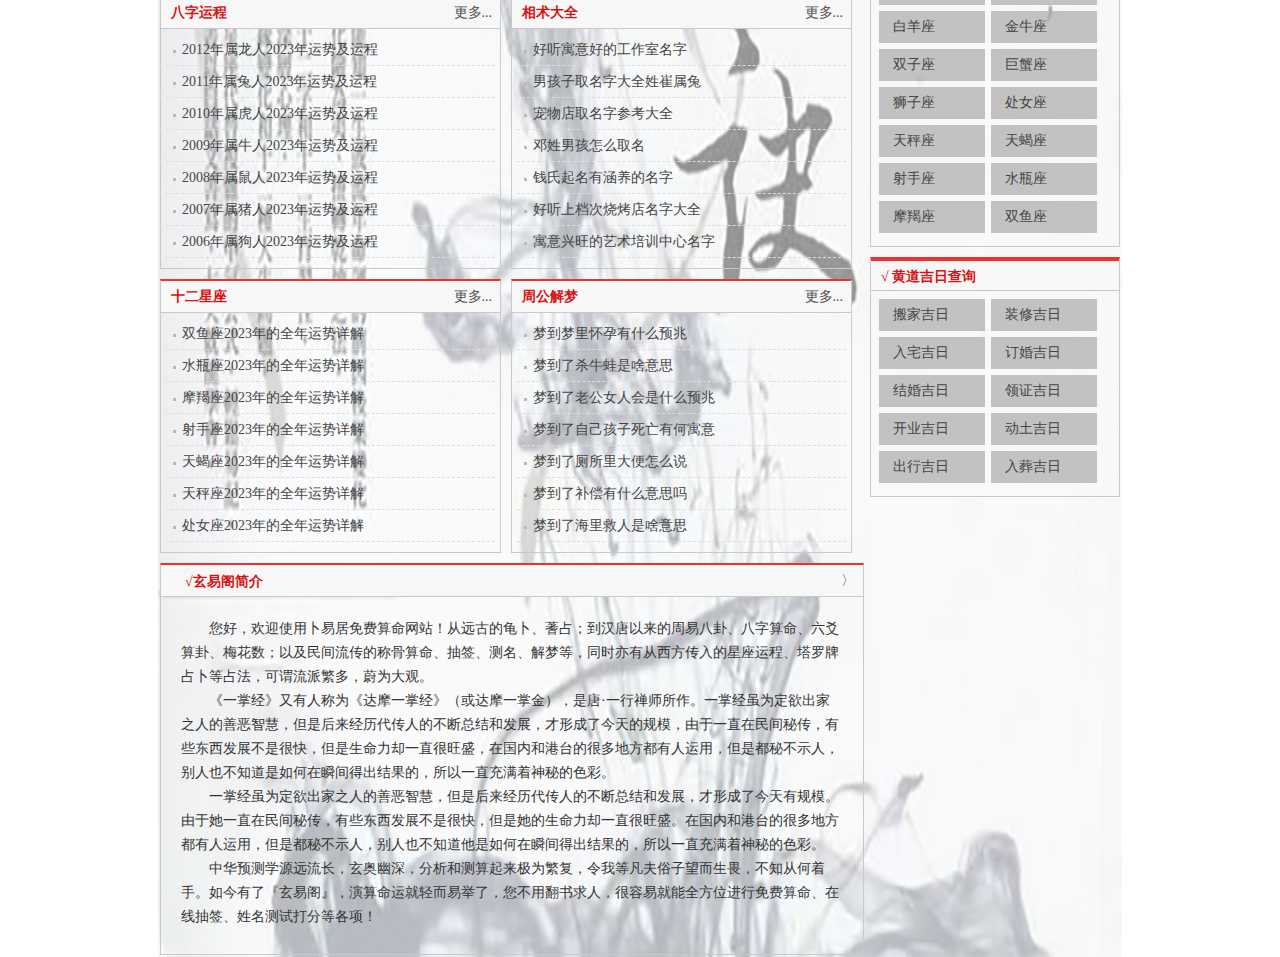
<file: xyg_pc-client/index.html>
<!DOCTYPE html>
<html lang="en">

<head>

    <script async src="https://pagead2.googlesyndication.com/pagead/js/adsbygoogle.js?client=ca-pub-2665086197186553"
        crossorigin="anonymous"></script>
    <meta charset="UTF-8">
    <meta http-equiv="X-UA-Compatible" content="IE=edge,chrome=1">
    <meta name="viewport"
        content="width=device-width, initial-scale=1.0, minimum-scale=1.0, maximum-scale=1.0, user-scalable=no">
    <title>免费算命,生辰八字算命,周易占卜,姓名测试打分-玄易阁算命网</title>
    <meta name="description"
        content="玄易阁xuanyige.ml-专业的综合算命大全,为您提供正品优质的算命工具,准确的算命结果,优质的算命服务,来自中国最古老的一掌经、周易、民间算命经典的集合,来制作算命引擎。满足你吉凶、开业、结婚、姻缘、运势、搬家、入宅、桃花运等一系列查询需求。">
    <meta name="keywords" content="正品法器,姻缘,运势,搬家,入宅,吉凶,订婚,开业,领证,出行">
    <link relico="shortcut icon" type="image/x-icon" href="favicon.ico">
    <link rel="stylesheet" href="./CSS/index.css">
</head>

<body>
    <div class="header wrapper ">
        <div class="clearfix">
            <div class="logo ">
                <a href="https://www.xuanyige.ml/">
                    <img src="./images/logo1.jpg" width="78px" height="55px" alt="玄易阁算命网"></a>
            </div>
            <!-- banner 广告 -->
            <div class="bander ">
                <script async
                    src="https://pagead2.googlesyndication.com/pagead/js/adsbygoogle.js?client=ca-pub-2665086197186553"
                    crossorigin="anonymous"></script>
                <!-- bander -->
                <ins class="adsbygoogle" style="display:block" data-ad-client="ca-pub-2665086197186553"
                    data-ad-slot="5577812463" data-ad-format="auto" data-full-width-responsive="true"></ins>
                <script>
                    (adsbygoogle = window.adsbygoogle || []).push({});
                </script>
            </div>
        </div>
        <!-- nav导航 -->
        <div class="nav ">
            <ul>
                <li><a href="https://www.xuanyige.ml/">首页</a></li>
                <li><a href="#">八字</a></li>
                <li><a href="#">称骨</a></li>
                <li><a href="#">抽签</a></li>
                <li><a href="#">号码</a></li>
                <li><a href="#">配对</a></li>
                <li><a href="#">算挂</a></li>
                <li><a href="#">测字</a></li>
                <li><a href="#">运程</a></li>
                <li><a href="#">生肖</a></li>
                <li><a href="#">黄历</a></li>
                <li><a href="#">生日</a></li>
                <li><a href="#">解梦</a></li>
                <li><a href="#">起名</a></li>
                <li><a href="#">风水</a></li>
            </ul>
        </div>
        <!-- declare 声明 -->
        <!-- 声名,宣布 -->
        <div class="declare ">
            "郑重声名:本网站的主要内容来自于中国传统文化思想及东西方的民俗文化，并非严谨的科学研究成果。"
            <span>仅供娱乐参考，请勿盲目迷信</span>
        </div>
    </div>
    <div class="plt wrapper" style="overflow: hidden;">
        <!-- plt设置临时高度别忘了 -->
        <!-- plt文件即PLT格式文件，可使用文泰刻绘、AUTOCAD、CorelDraw等相关软件打开。PLT格式文件用来出图打印，文字刻绘。还可用于文件的转换，例如精雕文件转换为文泰格式及CorelDraw格式等等。 -->
        <!-- ptf这是电子阅读的一种格式，类似于pdf，可以用Adobe Acrobat 7.0和foxit reader打开。PTF，英文叫Path Terminating Element，是一个UNIX相关的文件，用来定义网络上的短路设备，程序临时修改标记。 -->
        <div class="clearfix" style=" width:704px; float:left ; overflow: hidden;">
            <div class="clearfix" style="width: 704px;">
                <div class="leftsidebar clearfix">
                    <div class="box-left-first">
                        <ul>
                            <li class="title">
                                <span>√</span>
                                <a class="strong" href="#" target="_blank" rel="noopener noreferrer"> 算命精选 </a>
                            </li>
                            <li class="content">
                                <a href="#" target="_blank" rel="noopener noreferrer">一掌经算命</a>
                            </li>
                            <li class="content">
                                <a href="#" target="_blank" rel="noopener noreferrer">生辰八字算命</a>
                            </li>
                            <li class="content">
                                <a href="#" target="_blank" rel="noopener noreferrer">十年大运查询</a>
                            </li>
                            <li class="content">
                                <a href="#" target="_blank" rel="noopener noreferrer">鬼谷子算命</a>
                            </li>
                            <li class="content">
                                <a href="#" target="_blank" rel="noopener noreferrer">九星风水命相</a>
                            </li>
                            <li class="content">
                                <a href="#" target="_blank" rel="noopener noreferrer">五行八字运程

                                </a>
                            </li>
                            <li class="content">
                                <a href="#" target="_blank" rel="noopener noreferrer">周易八卦算命</a>
                            </li>
                            <li class="content">
                                <a href="#" target="_blank" rel="noopener noreferrer">八字算命婚姻</a>
                            </li>
                            <li class="content">
                                <a href="#" target="_blank" rel="noopener noreferrer">桃花运测试</a>
                            </li>
                            <li class="content">
                                <a href="#" target="_blank" rel="noopener noreferrer">每日财运算命</a>
                            </li>
                            <li class="content">
                                <a href="#" target="_blank" rel="noopener noreferrer">2023年运势查询</a>
                            </li>
                        </ul>
                    </div>
                </div>
                <div class="middlesidebar clearfix">
                    <div class="box-middle-first">
                        <div class="title">
                            <h2>
                                <strong>玄易阁免费算命大全</strong>
                            </h2>
                        </div>
                        <!-- explain解释 -->
                        <div class="explain ">
                            <span>
                                <a href="#" target="_blank"
                                    rel="noopener noreferrer">一掌经命理推算</a>，达摩一掌经流传于世已经一百多年，通过一掌经独有的推算命法，推算出命主的命运走向，给予命主未来命理警示。一掌经起命宫法又分为起年月法、起大运法、起小运法等...本站测试项目主要根据一掌经或中华传统周易学制定，测试结果仅供娱乐参考。
                            </span>
                        </div>
                        <div class="title-xs">
                            <h3>姓名八字综合测算</h3>
                            <span>
                                <a href="#" target="_blank" rel="noonppener noreferrer">
                                    <font color="#ff0000">农历公历转换</font>
                                </a>
                                <a href="#">&nbsp;&nbsp;&nbsp;&nbsp;&nbsp;收藏网站</a>
                            </span>
                        </div>
                        <!-- inform报告，知会，通知，通告 -->
                        <div class="inform" style=" width: 69.4%;margin: 2px auto; overflow: hidden; ">
                            <form action="" style=" ;">

                                <!-- 简写input:t -->
                                <label style="cursor: pointer">姓氏：<input type="text" name="firstname" id=""
                                        maxlength="2" placeholder="张" class="fname"></label>
                                <label style="cursor:pointer">名字：<input type="text" name="lastname" id="" maxlength="2"
                                        placeholder="三" class="lname"></label>
                                <br>
                                公历：<select style="cursor: pointer;" name="year" id="" size="1">
                                    <option value="1938">1938</option>
                                    <option value="1939">1939</option>
                                    <option value="1940">1940</option>
                                    <option value="1941">1941</option>
                                    <option value="1942">1942</option>
                                    <option value="1943">1943</option>
                                    <option value="1944">1944</option>
                                    <option value="1945">1945</option>
                                    <option value="1946">1946</option>
                                    <option value="1947">1947</option>
                                    <option value="1948">1948</option>
                                    <option value="1949">1949</option>
                                    <option value="1950">1950</option>
                                    <option value="1951">1951</option>
                                    <option value="1952">1952</option>
                                    <option value="1953">1953</option>
                                    <option value="1954">1954</option>
                                    <option value="1955">1955</option>
                                    <option value="1956">1956</option>
                                    <option value="1957">1957</option>
                                    <option value="1958">1958</option>
                                    <option value="1959">1959</option>
                                    <option value="1960">1960</option>
                                    <option value="1961">1961</option>
                                    <option value="1962">1962</option>
                                    <option value="1963">1963</option>
                                    <option value="1964">1964</option>
                                    <option value="1965">1965</option>
                                    <option value="1966">1966</option>
                                    <option value="1967">1967</option>
                                    <option value="1968">1968</option>
                                    <option value="1969">1969</option>
                                    <option value="1970">1970</option>
                                    <option value="1971">1971</option>
                                    <option value="1972">1972</option>
                                    <option value="1973">1973</option>
                                    <option value="1974">1974</option>
                                    <option value="1975">1975</option>
                                    <option value="1976">1976</option>
                                    <option value="1977">1977</option>
                                    <option value="1978">1978</option>
                                    <option value="1979">1979</option>
                                    <option value="1980" selected>1980
                                    <option>
                                    <option value="1981">1981</option>
                                    <option value="1982">1982</option>
                                    <option value="1983">1983</option>
                                    <option value="1984">1984</option>
                                    <option value="1985">1985</option>
                                    <option value="1986">1986</option>
                                    <option value="1987">1987</option>
                                    <option value="1988">1988</option>
                                    <option value="1989">1989</option>
                                    <option value="1990">1990</option>
                                    <option value="1991">1991</option>
                                    <option value="1992">1992</option>
                                    <option value="1993">1993</option>
                                    <option value="1994">1994</option>
                                    <option value="1995">1995</option>
                                    <option value="1996">1996</option>
                                    <option value="1997">1997</option>
                                    <option value="1998">1998</option>
                                    <option value="1999">1999</option>
                                    <option value="2000">2000</option>
                                    <option value="2001">2001</option>
                                    <option value="2002">2002</option>
                                    <option value="2003">2003</option>
                                    <option value="2004">2004</option>
                                    <option value="2005">2005</option>
                                    <option value="2006">2006</option>
                                    <option value="2007">2007</option>
                                    <option value="2008">2008</option>
                                    <option value="2009">2009</option>
                                    <option value="2010">2010</option>
                                    <option value="2011">2011</option>
                                    <option value="2012">2012</option>
                                    <option value="2013">2013</option>
                                    <option value="2014">2014</option>
                                    <option value="2015">2015</option>
                                    <option value="2016">2016</option>
                                    <option value="2017">2017</option>
                                    <option value="2018">2018</option>
                                    <option value="2019">2019</option>
                                    <option value="2020">2020</option>
                                    <option value="2021">2021</option>
                                    <option value="2022">2022</option>
                                    <option value="2023">2023</option>
                                </select>
                                年 <select style="cursor:pointer" size="1" name="month">
                                    <option value="1" selected>1</option>
                                    <option value="2">2</option>
                                    <option value="3">3</option>
                                    <option value="4">4</option>
                                    <option value="5">5</option>
                                    <option value="6">6</option>
                                    <option value="7">7</option>
                                    <option value="8">8</option>
                                    <option value="9">9</option>
                                    <option value="10">10</option>
                                    <option value="11">11</option>
                                    <option value="12">12</option>
                                </select>
                                月<select style="cursor: pointer;" size="1" name="day">
                                    <option value="1" selected>1</option>
                                    <option value="2">2</option>
                                    <option value="3">3</option>
                                    <option value="4">4</option>
                                    <option value="5">5</option>
                                    <option value="6">6</option>
                                    <option value="7">7</option>
                                    <option value="8">8</option>
                                    <option value="9">9</option>
                                    <option value="10">10</option>
                                    <option value="11">11</option>
                                    <option value="12">12</option>
                                    <option value="13">13</option>
                                    <option value="14">14</option>
                                    <option value="15">15</option>
                                    <option value="16">16</option>
                                    <option value="17">17</option>
                                    <option value="18">18</option>
                                    <option value="19">19</option>
                                    <option value="20">20</option>
                                    <option value="21">21</option>
                                    <option value="22">22</option>
                                    <option value="23">23</option>
                                    <option value="24">24</option>
                                    <option value="25">25</option>
                                    <option value="26">26</option>
                                    <option value="27">27</option>
                                    <option value="28">28</option>
                                    <option value="29">29</option>
                                    <option value="30">30</option>
                                    <option value="31">31</option>
                                </select> 日
                                <br>
                                时辰：<select style="cursor: pointer;" size="1" name="time" id="">
                                    <option value="0">子 00:00-00:59</option>
                                    <option value="1">丑 01:00-01:59</option>
                                    <option value="2">丑 02:00-02:59</option>
                                    <option value="3">寅 03:00-03:59</option>
                                    <option value="4">寅 04:00-04:59</option>
                                    <option value="5">卯 05:00-05:59</option>
                                    <option value="6">卯 06:00-06:59</option>
                                    <option value="7">辰 07:00-07:59</option>
                                    <option value="8">辰 08:00-08:59</option>
                                    <option value="9">巳 09:00-09:59</option>
                                    <option value="10">巳 10:00-10:59</option>
                                    <option value="11">午 11:00-11:59</option>
                                    <option value="12">午 12:00-12:59</option>
                                    <option value="13">未 13:00-13:59</option>
                                    <option value="14">未 14:00-14:59</option>
                                    <option value="15">申 15:00-15:59</option>
                                    <option value="16">申 16:00-16:59</option>
                                    <option value="17">酉 17:00-17:59</option>
                                    <option value="18">酉 18:00-18:59</option>
                                    <option value="19">戌 19:00-19:59</option>
                                    <option value="20">戌 20:00-20:59</option>
                                    <option value="21">亥 21:00-21:59</option>
                                    <option value="22">亥 22:00-22:59</option>
                                    <option value="23">子 23:00-23:59</option>
                                </select>点
                                &nbsp;&nbsp;性别：<select style="cursor: pointer;" name="sex" id="">
                                    <option value="man">男性</option>
                                    <option value="woman">女性
                                    <option>
                                </select>
                                <br>
                                <label style="cursor:pointer">手机：<input class="tel" type="tel" size="20" maxlength="11"
                                        name="" id="">
                                    <span class="Gray">(通知)</span></label>
                                <br>
                                <input class="btn" type="submit" value="开始算命">
                            </form>
                        </div>
                        <!-- 提示信息msg -->
                        <div class="msg">
                            仅支持公历生日，如果只知道农历，可使用卜易居阴阳历转换工具。时辰不必精确到分秒，古代一个时辰等于现在两个小时。
                        </div>
                    </div>
                </div>
            </div>
            <div class="clearfix" style="width:704px;">
                <div class="box-left-secode clearfix" style="float: left;width: 150px; padding-right: 8px;">
                    <div class="tbox">
                        <dl class="d2">
                            <dt><span class="b">√</span><a class="b" href="#" target="_blank"
                                    rel="noopener noreferrer">推荐测试</a>
                            </dt>
                            <dd>
                                <ul>
                                    <li><a href="#" target="_blank" rel="noopener noreferrer">车牌号码凶吉</a></li>
                                    <li><a href="#" target="_blank" rel="noopener noreferrer">三世书财运测试</a></li>
                                    <li><a href="#" target="_blank" rel="noopener noreferrer">八字纳音算命</a></li>
                                    <li><a href="#" target="_blank" rel="noopener noreferrer">诸葛神算</a></li>
                                    <li><a href="#" target="_blank" rel="noopener noreferrer">公司名称测试</a></li>
                                    <li><a href="#" target="_blank" rel="noopener noreferrer">八字配对合婚</a></li>
                                    <li><a href="#" target="_blank" rel="noopener noreferrer">出生年月日算命</a></li>
                                    <li><a href="#" target="_blank" rel="noopener noreferrer">QQ号码吉凶</a></li>
                                    <li><a href="#" target="_blank" rel="noopener noreferrer">数字吉凶查询</a></li>
                                    <li><a href="#" target="_blank" rel="noopener noreferrer">八字日柱运势</a></li>
                                    <li><a href="#" target="_blank" rel="noopener noreferrer">眼跳预测吉凶</a></li>
                                    <li><a href="#" target="_blank" rel="noopener noreferrer">阳宅风水测试</a></li>
                                    <li><a href="#" target="_blank" rel="noopener noreferrer">今日麻将吉位</a></li>
                                </ul>
                            </dd>
                        </dl>
                    </div>
                </div>
                <div class="box-middle-secode clearfix" style="float:left; width: 554px;">
                    <div class="tbox">
                        <dl class="d2">
                            <dt class="b">
                                <span>√</span><a href="#" target="_blank" rel="nooopener noreferrer">热门文章</a>
                                <div class="more">
                                    <a href="#" target="_blank" rel="nooopener noreferrer">风水</a>
                                    &nbsp;<a href="#" target="_blank" rel="nooopener noreferrer">八字</a>
                                </div>
                            </dt>
                            <dd>
                                <ul>
                                    <li><a href="#" target="_blank" rel="noopener noreferrer">[十二生肖]</a>
                                        <a href="#" target="_blank" rel="noopener noreferrer">生肖婚配 属相婚配表</a>
                                    </li>
                                    <li><a href="#" target="_blank" rel="noopener noreferrer">[十二生肖]</a>
                                        <a href="#" target="_blank" rel="noopener noreferrer">十二生肖排序</a>
                                    </li>
                                    <li><a href="#" target="_blank" rel="noopener noreferrer">八字知识</a>
                                        <a href="#" target="_blank" rel="noopener noreferrer">五行相生相克</a>
                                    </li>
                                    <li><a href="#" target="_blank" rel="noopener noreferrer">八字五行</a>
                                        <a href="#" target="_blank" rel="noopener noreferrer">天干地支五行对照表</a>
                                    </li>
                                    <li><a href="#" target="_blank" rel="noopener noreferrer">八字知识</a>
                                        <a href="#" target="_blank" rel="noopener noreferrer">八字算命基础知识</a>
                                    </li>
                                    <li><a href="#" target="_blank" rel="noopener noreferrer">办公风水</a>
                                        <a href="#" target="_blank" rel="noopener noreferrer">办公室风水知识</a>
                                    </li>
                                    <li><a href="#" target="_blank" rel="noopener noreferrer">起名知识</a>
                                        <a href="#" target="_blank" rel="noopener noreferrer">怎么样给新生儿起名字？</a>
                                    </li>
                                    <li><a href="#" target="_blank" rel="noopener noreferrer">起名知识</a>
                                        <a href="#" target="_blank" rel="noopener noreferrer">起名需要注意什么？</a>
                                    </li>
                                    <li><a href="#" target="_blank" rel="noopener noreferrer">风水知识</a>
                                        <a href="#" target="_blank" rel="noopener noreferrer">家中财位 怎么看风水财位</a>
                                    </li>
                                    <li><a href="#" target="_blank" rel="noopener noreferrer">家居风水</a>
                                        <a href="#" target="_blank" rel="noopener noreferrer">客厅风水装修知识大全</a>
                                    </li>
                                </ul>
                            </dd>
                        </dl>
                    </div>
                    <div class="tbox" style="margin-top: 15px;">
                        <dl class="d2">
                            <dt class="b">
                                <span>√</span><a href="#" target="_blank" rel="noopener noreferrer">2023年生肖运势</a>
                                <div class="more">
                                    <a href="#" target="_blank" rel="noopener noreferrer">生肖</a>
                                    &nbsp;<a href="#" target="_blank" rel="noopener noreferrer">星座</a>
                                </div>
                            </dt>
                            <dd>
                                <ul id="d1">
                                    <li><a href="#" target="_blank" rel="noopener noreferrer">2023年属什么生肖</a></li>
                                    <li><a href="#" target="_blank" rel="noopener noreferrer">2023年九星风水布局</a></li>
                                    <li><a href="#" target="_blank" rel="noopener noreferrer">2023年是什么命</a></li>
                                    <li><a href="#" target="_blank" rel="noopener noreferrer">2023年犯太岁的生肖</a></li>
                                    <li><a href="#" target="_blank" rel="noopener noreferrer">2023本命年注意事项</a></li>
                                    <li><a href="#" target="_blank" rel="noopener noreferrer">卜易居2023生肖运程</a></li>
                                    <li><a href="#" target="_blank" rel="noopener noreferrer">属鼠2023年运势运程</a></li>
                                    <li><a href="#" target="_blank" rel="noopener noreferrer">属牛2023年运势运程</a></li>
                                    <li><a href="#" target="_blank" rel="noopener noreferrer">属虎2023年运势运程</a></li>
                                    <li><a href="#" target="_blank" rel="noopener noreferrer">属兔2023年运势运程</a></li>
                                    <li><a href="#" target="_blank" rel="noopener noreferrer">属龙2023年运势运程</a></li>
                                    <li><a href="#" target="_blank" rel="noopener noreferrer">属蛇2023年运势运程</a></li>
                                    <li><a href="#" target="_blank" rel="noopener noreferrer">属马2023年运势运程</a></li>
                                    <li><a href="#" target="_blank" rel="noopener noreferrer">属羊2023年运势运程</a></li>
                                    <li><a href="#" target="_blank" rel="noopener noreferrer">属猴2023年运势运程</a></li>
                                    <li><a href="#" target="_blank" rel="noopener noreferrer">属鸡2023年运势运程</a></li>
                                    <li><a href="#" target="_blank" rel="noopener noreferrer">属狗2023年运势运程</a></li>
                                    <li><a href="#" target="_blank" rel="noopener noreferrer">属猪2023年运势运程</a></li>
                                </ul>
                            </dd>
                        </dl>
                    </div>
                </div>
            </div>
            <div class="mt clearfix" style="overflow: hidden;">
                <div class="tbox">
                    <dl>
                        <dt class="b">
                            <a href="#" target="_blank" rel="noopener noreferrer">十二生肖</a><a href="#" class="more"
                                target="_blank" rel="noopener noreferrer">更多...</a>
                        </dt>
                        <dd>
                            <ul>
                                <li><a href="#" target="_blank" rel="nooopener noreferrer">2023年5月1日十二生肖运势每日播报</a></li>
                                <li><a href="#" target="_blank" rel="nooopener noreferrer">2023年4月30日十二生肖运势每日播报</a></li>
                                <li><a href="#" target="_blank" rel="nooopener noreferrer">2023年4月29日十二生肖运势每日播报</a></li>
                                <li><a href="#" target="_blank" rel="nooopener noreferrer">属猴的女性都有什么特点</a></li>
                                <li><a href="#" target="_blank" rel="nooopener noreferrer">属猴2016年出生是什么命</a></li>
                                <li><a href="#" target="_blank" rel="nooopener noreferrer">生肖属羊的男人性格特点</a></li>
                                <li><a href="#" target="_blank" rel="nooopener noreferrer">生肖属蛇的女人都有哪些特点</a></li>
                            </ul>
                        </dd>
                    </dl>
                </div>
                <div class="tbox">
                    <dl>
                        <dt class="b">
                            <a href="#" target="_blank" rel="noopener noreferrer">八字知识</a><a href="#" class="more"
                                target="_blank" rel="noopener noreferrer">更多...</a>
                        </dt>
                        <dd>
                            <ul>
                                <li><a href="#" target="_blank" rel="nooopener noreferrer">山下火命的人是哪年的几月出生命好</a></li>
                                <li><a href="#" target="_blank" rel="nooopener noreferrer">炉中火命的人命好吗</a></li>
                                <li><a href="#" target="_blank" rel="nooopener noreferrer">大海水命是哪年出生的</a></li>
                                <li><a href="#" target="_blank" rel="nooopener noreferrer">戌时是几点</a></li>
                                <li><a href="#" target="_blank" rel="nooopener noreferrer">属鸡人81年出生是什么五行</a></li>
                                <li><a href="#" target="_blank" rel="nooopener noreferrer">亥时出生是几点生</a></li>
                                <li><a href="#" target="_blank" rel="nooopener noreferrer">未时生是几点出生</a></li>
                            </ul>
                        </dd>
                    </dl>
                </div>
                <div class="tbox">
                    <dl>
                        <dt class="b">
                            <a href="#" target="_blank" rel="noopener noreferrer">风水知识</a><a href="#" class="more"
                                target="_blank" rel="noopener noreferrer">更多...</a>
                        </dt>
                        <dd>
                            <ul>
                                <li><a href="#" target="_blank" rel="nooopener noreferrer">2023年4月安床好不好</a></li>
                                <li><a href="#" target="_blank" rel="nooopener noreferrer">2023年3月祈福好不好</a></li>
                                <li><a href="#" target="_blank" rel="nooopener noreferrer">2023年3月祭祀好不好</a></li>
                                <li><a href="#" target="_blank" rel="nooopener noreferrer">2023年4月安葬好不好</a></li>
                                <li><a href="#" target="_blank" rel="nooopener noreferrer">2023年3月出殡好不好</a></li>
                                <li><a href="#" target="_blank" rel="nooopener noreferrer">2023年3月安床好不好</a></li>
                                <li><a href="#" target="_blank" rel="nooopener noreferrer">2023年4月下葬好不好</a></li>
                            </ul>
                        </dd>
                    </dl>
                </div>
                <div class="tbox">
                    <dl>
                        <dt class="b">
                            <a href="#" target="_blank" rel="noopener noreferrer">起名知识</a><a href="#" class="more"
                                target="_blank" rel="noopener noreferrer">更多...</a>
                        </dt>
                        <dd>
                            <ul>
                                <li><a href="#" target="_blank" rel="nooopener noreferrer">好听寓意好的工作室名字</a></li>
                                <li><a href="#" target="_blank" rel="nooopener noreferrer">男孩子取名字大全姓崔属兔</a></li>
                                <li><a href="#" target="_blank" rel="nooopener noreferrer">宠物店取名字参考大全</a></li>
                                <li><a href="#" target="_blank" rel="nooopener noreferrer">邓姓男孩怎么取名</a></li>
                                <li><a href="#" target="_blank" rel="nooopener noreferrer">钱氏起名有涵养的名字</a></li>
                                <li><a href="#" target="_blank" rel="nooopener noreferrer">好听上档次烧烤店名字大全</a></li>
                                <li><a href="#" target="_blank" rel="nooopener noreferrer">寓意兴旺的艺术培训中心名字</a></li>
                            </ul>
                        </dd>
                    </dl>
                </div>
                <div class="tbox">
                    <dl>
                        <dt class="b">
                            <a href="#" target="_blank" rel="noopener noreferrer">八字运程</a><a href="#" class="more"
                                target="_blank" rel="noopener noreferrer">更多...</a>
                        </dt>
                        <dd>
                            <ul>
                                <li><a href="#" target="_blank" rel="nooopener noreferrer">2012年属龙人2023年运势及运程</a></li>
                                <li><a href="#" target="_blank" rel="nooopener noreferrer">2011年属兔人2023年运势及运程</a></li>
                                <li><a href="#" target="_blank" rel="nooopener noreferrer">2010年属虎人2023年运势及运程</a></li>
                                <li><a href="#" target="_blank" rel="nooopener noreferrer">2009年属牛人2023年运势及运程</a></li>
                                <li><a href="#" target="_blank" rel="nooopener noreferrer">2008年属鼠人2023年运势及运程</a></li>
                                <li><a href="#" target="_blank" rel="nooopener noreferrer">2007年属猪人2023年运势及运程</a></li>
                                <li><a href="#" target="_blank" rel="nooopener noreferrer">2006年属狗人2023年运势及运程</a></li>
                            </ul>
                        </dd>
                    </dl>
                </div>
                <div class="tbox">
                    <dl>
                        <dt class="b">
                            <a href="#" target="_blank" rel="noopener noreferrer">相术大全</a><a href="#" class="more"
                                target="_blank" rel="noopener noreferrer">更多...</a>
                        </dt>
                        <dd>
                            <ul>
                                <li><a href="#" target="_blank" rel="nooopener noreferrer">好听寓意好的工作室名字</a></li>
                                <li><a href="#" target="_blank" rel="nooopener noreferrer">男孩子取名字大全姓崔属兔</a></li>
                                <li><a href="#" target="_blank" rel="nooopener noreferrer">宠物店取名字参考大全</a></li>
                                <li><a href="#" target="_blank" rel="nooopener noreferrer">邓姓男孩怎么取名</a></li>
                                <li><a href="#" target="_blank" rel="nooopener noreferrer">钱氏起名有涵养的名字</a></li>
                                <li><a href="#" target="_blank" rel="nooopener noreferrer">好听上档次烧烤店名字大全</a></li>
                                <li><a href="#" target="_blank" rel="nooopener noreferrer">寓意兴旺的艺术培训中心名字</a></li>
                            </ul>
                        </dd>
                    </dl>
                </div>
                <div class="tbox">
                    <dl>
                        <dt class="b">
                            <a href="#" target="_blank" rel="noopener noreferrer">十二星座</a><a href="#" class="more"
                                target="_blank" rel="noopener noreferrer">更多...</a>
                        </dt>
                        <dd>
                            <ul>
                                <li><a href="#" target="_blank" rel="nooopener noreferrer">双鱼座2023年的全年运势详解</a></li>
                                <li><a href="#" target="_blank" rel="nooopener noreferrer">水瓶座2023年的全年运势详解</a></li>
                                <li><a href="#" target="_blank" rel="nooopener noreferrer">摩羯座2023年的全年运势详解</a></li>
                                <li><a href="#" target="_blank" rel="nooopener noreferrer">射手座2023年的全年运势详解</a></li>
                                <li><a href="#" target="_blank" rel="nooopener noreferrer">天蝎座2023年的全年运势详解</a></li>
                                <li><a href="#" target="_blank" rel="nooopener noreferrer">天秤座2023年的全年运势详解</a></li>
                                <li><a href="#" target="_blank" rel="nooopener noreferrer">处女座2023年的全年运势详解</a></li>
                            </ul>
                        </dd>
                    </dl>
                </div>
                <div class="tbox">
                    <dl>
                        <dt class="b">
                            <a href="#" target="_blank" rel="noopener noreferrer">周公解梦</a><a href="#" class="more"
                                target="_blank" rel="noopener noreferrer">更多...</a>
                        </dt>
                        <dd>
                            <ul>
                                <li><a href="#" target="_blank" rel="nooopener noreferrer">梦到梦里怀孕有什么预兆</a></li>
                                <li><a href="#" target="_blank" rel="nooopener noreferrer">梦到了杀牛蛙是啥意思</a></li>
                                <li><a href="#" target="_blank" rel="nooopener noreferrer">梦到了老公女人会是什么预兆</a></li>
                                <li><a href="#" target="_blank" rel="nooopener noreferrer">梦到了自己孩子死亡有何寓意</a></li>
                                <li><a href="#" target="_blank" rel="nooopener noreferrer">梦到了厕所里大便怎么说</a></li>
                                <li><a href="#" target="_blank" rel="nooopener noreferrer">梦到了补偿有什么意思吗</a></li>
                                <li><a href="#" target="_blank" rel="nooopener noreferrer">梦到了海里救人是啥意思</a></li>
                            </ul>
                        </dd>
                    </dl>
                </div>
            </div>
            <div class="mt clearfix" style="overflow:hidden">
                <div class="tbox" style="width: 100%;">
                    <dl>
                        <dt>
                            <span class="b">√<a href="#" target="_blank" rel="noopener noreferrer">玄易阁简介</a></span>
                            <a href="#" class="more" target="_blank" rel="noopener noreferrer">〉</a>
                        </dt>
                        <dd>
                            <div class="explain">
                                <p>您好，欢迎使用卜易居免费算命网站！从远古的龟卜、蓍占；到汉唐以来的周易八卦、八字算命、六爻算卦、梅花数；以及民间流传的称骨算命、抽签、测名、解梦等，同时亦有从西方传入的星座运程、塔罗牌占卜等占法，可谓流派繁多，蔚为大观。
                                </p>
                                <p>《一掌经》又有人称为《达摩一掌经》（或达摩一掌金），是唐·一行禅师所作。一掌经虽为定欲出家之人的善恶智慧，但是后来经历代传人的不断总结和发展，才形成了今天的规模，由于一直在民间秘传，有些东西发展不是很快，但是生命力却一直很旺盛，在国内和港台的很多地方都有人运用，但是都秘不示人，别人也不知道是如何在瞬间得出结果的，所以一直充满着神秘的色彩。
                                </p>
                                <p>一掌经虽为定欲出家之人的善恶智慧，但是后来经历代传人的不断总结和发展，才形成了今天有规模。由于她一直在民间秘传，有些东西发展不是很快，但是她的生命力却一直很旺盛。在国内和港台的很多地方都有人运用，但是都秘不示人，别人也不知道他是如何在瞬间得出结果的，所以一直充满着神秘的色彩。
                                </p>
                                <p>中华预测学源远流长，玄奥幽深，分析和测算起来极为繁复，令我等凡夫俗子望而生畏，不知从何着手。如今有了『玄易阁』，演算命运就轻而易举了，您不用翻书求人，很容易就能全方位进行免费算命、在线抽签、姓名测试打分等各项！
                                </p>
                            </div>
                        </dd>
                    </dl>
                </div>
            </div>

        </div>
        <div class="rightsidebar clearfix" style="float: right;
        width: 250px; overflow: hidden;">
            <div class="box-right-first" style=" border: 1px solid #c9c9c9;">
                <dl class="clearfix">
                    <dt><span>√ 今日老黄历</span></dt>
                    <a href="#" target="_blank" rel="noopener noreferrer">
                        <dd class="center-right b">2023年2月3日 星期五</dd>
                        <dd>【农】二零二三 正月 十三日</dd>
                        <dd class="green">【宜】解除 平治道涂 馀事勿取</dd>
                        <dd class="red">【忌】移徙 入宅 掘井 造庙 栽种 针灸 治病 开池</dd>
                        <dd class="">【冲】冲狗 &nbsp;煞南 </dd>
                    </a>
                </dl>
                <ul class="clearfix">
                    <li class="center-right"><a href="#" target="_blank" rel="noopener noreferrer">吉日查询</a></li>
                    <li class="center-right"><a href="#" target="_blank" rel="noopener noreferrer">财神方位</a></li>
                    <li class="center-right"><a href="#" target="_blank" rel="noopener noreferrer">五行穿衣</a></li>
                    <li class="center-right"><a href="#" target="_blank" rel="noopener noreferrer">最近节日</a></li>
                </ul>
            </div>
            <div class="mt clearfix" style="overflow: hidden;">
                <div class="tbox">
                    <dl class="d2">
                        <dt>
                            <span class="b">√ 起名 & 取名</span>
                        </dt>
                        <dd>
                            <ul>
                                <li><a href="#" target="_blank" rel="noonpener noreferrer">免费起名</a></li>
                                <li><a href="#" target="_blank" rel="noonpener noreferrer">起名字典</a></li>
                                <li><a href="#" target="_blank" rel="noonpener noreferrer">男孩起名</a></li>
                                <li><a href="#" target="_blank" rel="noonpener noreferrer">女孩起名</a></li>
                                <li><a href="#" target="_blank" rel="noonpener noreferrer">八字起名</a></li>
                                <li><a href="#" target="_blank" rel="noonpener noreferrer">周易起名</a></li>
                                <li><a href="#" target="_blank" rel="noonpener noreferrer">公司起名</a></li>
                                <li><a href="#" target="_blank" rel="noonpener noreferrer">重名查询</a></li>
                                <li><a href="#" target="_blank" rel="noonpener noreferrer">姓名打分</a></li>
                                <li><a href="#" target="_blank" rel="noonpener noreferrer">五行缺什么</a></li>
                            </ul>
                        </dd>
                    </dl>
                </div>
            </div>
            <div class="mt clearfix" style="overflow: hidden;">
                <div class="tbox">
                    <dl class="d2">
                        <dt>
                            <span class="b">√ 工具 & 专题</span>
                        </dt>
                        <dd>
                            <ul>
                                <li><a href="#" target="_blank" rel="noonpener noreferrer">阴历阳历转换</a></li>
                                <li><a href="#" target="_blank" rel="noonpener noreferrer">八字排盘</a></li>
                                <li><a href="#" target="_blank" rel="noonpener noreferrer">万年历</a></li>
                                <li><a href="#" target="_blank" rel="noonpener noreferrer">生效查询</a></li>
                                <li><a href="#" target="_blank" rel="noonpener noreferrer">生男生女</a></li>
                                <li><a href="#" target="_blank" rel="noonpener noreferrer">生肖年龄查询</a></li>
                                <li><a href="#" target="_blank" rel="noonpener noreferrer">本命佛查询</a></li>
                                <li><a href="#" target="_blank" rel="noonpener noreferrer">童子命查询</a></li>
                                <li><a href="#" target="_blank" rel="noonpener noreferrer">八字硬弱查询</a></li>
                                <li><a href="#" target="_blank" rel="noonpener noreferrer">幸运数字查询</a></li>
                                <li><a href="#" target="_blank" rel="noonpener noreferrer">上升星座查询</a></li>
                                <li><a href="#" target="_blank" rel="noonpener noreferrer">本命年专题</a></li>
                                <li><a href="#" target="_blank" rel="noonpener noreferrer">犯太岁专题</a></li>
                                <li><a href="#" target="_blank" rel="noonpener noreferrer">批八字</a></li>
                                <li><a href="#" target="_blank" rel="noonpener noreferrer">合八字</a></li>
                            </ul>
                    </dl>
                </div>
            </div>
            <div class="mt clearfix" style="overflow: hidden;">
                <div class="tbox">
                    <dl class="d2">
                        <dt>
                            <span class="b">√ 配对 & 婚配</span>
                        </dt>
                        <dd>
                            <ul>
                                <li><a href="#" target="_blank" rel="noonpener noreferrer">生肖配对</a></li>
                                <li><a href="#" target="_blank" rel="noonpener noreferrer">属相婚配</a></li>
                                <li><a href="#" target="_blank" rel="noonpener noreferrer">八字合婚</a></li>
                                <li><a href="#" target="_blank" rel="noonpener noreferrer">姓名缘分</a></li>
                                <li><a href="#" target="_blank" rel="noonpener noreferrer">八字婚姻</a></li>
                                <li><a href="#" target="_blank" rel="noonpener noreferrer">姻缘测试</a></li>
                                <li><a href="#" target="_blank" rel="noonpener noreferrer">星座配对</a></li>
                                <li><a href="#" target="_blank" rel="noonpener noreferrer">姓名配对</a></li>
                                <li><a href="#" target="_blank" rel="noonpener noreferrer">手机号配对</a></li>
                                <li><a href="#" target="_blank" rel="noonpener noreferrer">生日配对</a></li>
                                <li><a href="#" target="_blank" rel="noonpener noreferrer">血型配对</a></li>
                                <li><a href="#" target="_blank" rel="noonpener noreferrer">QQ号配对</a></li>
                            </ul>
                    </dl>
                </div>
            </div>
            <div class="mt clearfix" style="overflow: hidden;">
                <div class="tbox">
                    <dl class="d2">
                        <dt>
                            <span class="b">√ <a href="#" target="_blank" rel="noonpener noreferrer">生肖</a> & <a
                                    href="#" target="_blank" rel="noonpener noreferrer">星座</a></span>
                        </dt>
                        <dd>
                            <ul>
                                <li><a href="#" target="_blank" rel="noonpener noreferrer">属鼠</a></li>
                                <li><a href="#" target="_blank" rel="noonpener noreferrer">属龙</a></li>
                                <li><a href="#" target="_blank" rel="noonpener noreferrer">属虎</a></li>
                                <li><a href="#" target="_blank" rel="noonpener noreferrer">属兔</a></li>
                                <li><a href="#" target="_blank" rel="noonpener noreferrer">属龙</a></li>
                                <li><a href="#" target="_blank" rel="noonpener noreferrer">属蛇</a></li>
                                <li><a href="#" target="_blank" rel="noonpener noreferrer">属马</a></li>
                                <li><a href="#" target="_blank" rel="noonpener noreferrer">属羊</a></li>
                                <li><a href="#" target="_blank" rel="noonpener noreferrer">属猴</a></li>
                                <li><a href="#" target="_blank" rel="noonpener noreferrer">属鸡</a></li>
                                <li><a href="#" target="_blank" rel="noonpener noreferrer">属狗</a></li>
                                <li><a href="#" target="_blank" rel="noonpener noreferrer">属猪</a></li>
                                <li><a href="#" target="_blank" rel="noonpener noreferrer">白羊座</a></li>
                                <li><a href="#" target="_blank" rel="noonpener noreferrer">金牛座</a></li>
                                <li><a href="#" target="_blank" rel="noonpener noreferrer">双子座</a></li>
                                <li><a href="#" target="_blank" rel="noonpener noreferrer">巨蟹座</a></li>
                                <li><a href="#" target="_blank" rel="noonpener noreferrer">狮子座</a></li>
                                <li><a href="#" target="_blank" rel="noonpener noreferrer">处女座</a></li>
                                <li><a href="#" target="_blank" rel="noonpener noreferrer">天秤座</a></li>
                                <li><a href="#" target="_blank" rel="noonpener noreferrer">天蝎座</a></li>
                                <li><a href="#" target="_blank" rel="noonpener noreferrer">射手座</a></li>
                                <li><a href="#" target="_blank" rel="noonpener noreferrer">水瓶座</a></li>
                                <li><a href="#" target="_blank" rel="noonpener noreferrer">摩羯座</a></li>
                                <li><a href="#" target="_blank" rel="noonpener noreferrer">双鱼座</a></li>
                            </ul>
                    </dl>
                </div>
            </div>
            <div class="mt clearfix" style="overflow: hidden;">
                <div class="tbox">
                    <dl class="d2">
                        <dt>
                            <span class="b">√ <a href="#" target="_blank" rel="noonpener noreferrer">黄道吉日查询</a></span>
                        </dt>
                        <dd>
                            <ul>
                                <li><a href="#" target="_blank" rel="noonpener noreferrer">搬家吉日</a></li>
                                <li><a href="#" target="_blank" rel="noonpener noreferrer">装修吉日</a></li>
                                <li><a href="#" target="_blank" rel="noonpener noreferrer">入宅吉日</a></li>
                                <li><a href="#" target="_blank" rel="noonpener noreferrer">订婚吉日</a></li>
                                <li><a href="#" target="_blank" rel="noonpener noreferrer">结婚吉日</a></li>
                                <li><a href="#" target="_blank" rel="noonpener noreferrer">领证吉日</a></li>
                                <li><a href="#" target="_blank" rel="noonpener noreferrer">开业吉日</a></li>
                                <li><a href="#" target="_blank" rel="noonpener noreferrer">动土吉日</a></li>
                                <li><a href="#" target="_blank" rel="noonpener noreferrer">出行吉日</a></li>
                                <li><a href="#" target="_blank" rel="noonpener noreferrer">入葬吉日</a></li>
                            </ul>
                        </dd>
                    </dl>
                </div>
            </div>
        </div>

</body>

</html>
</file>
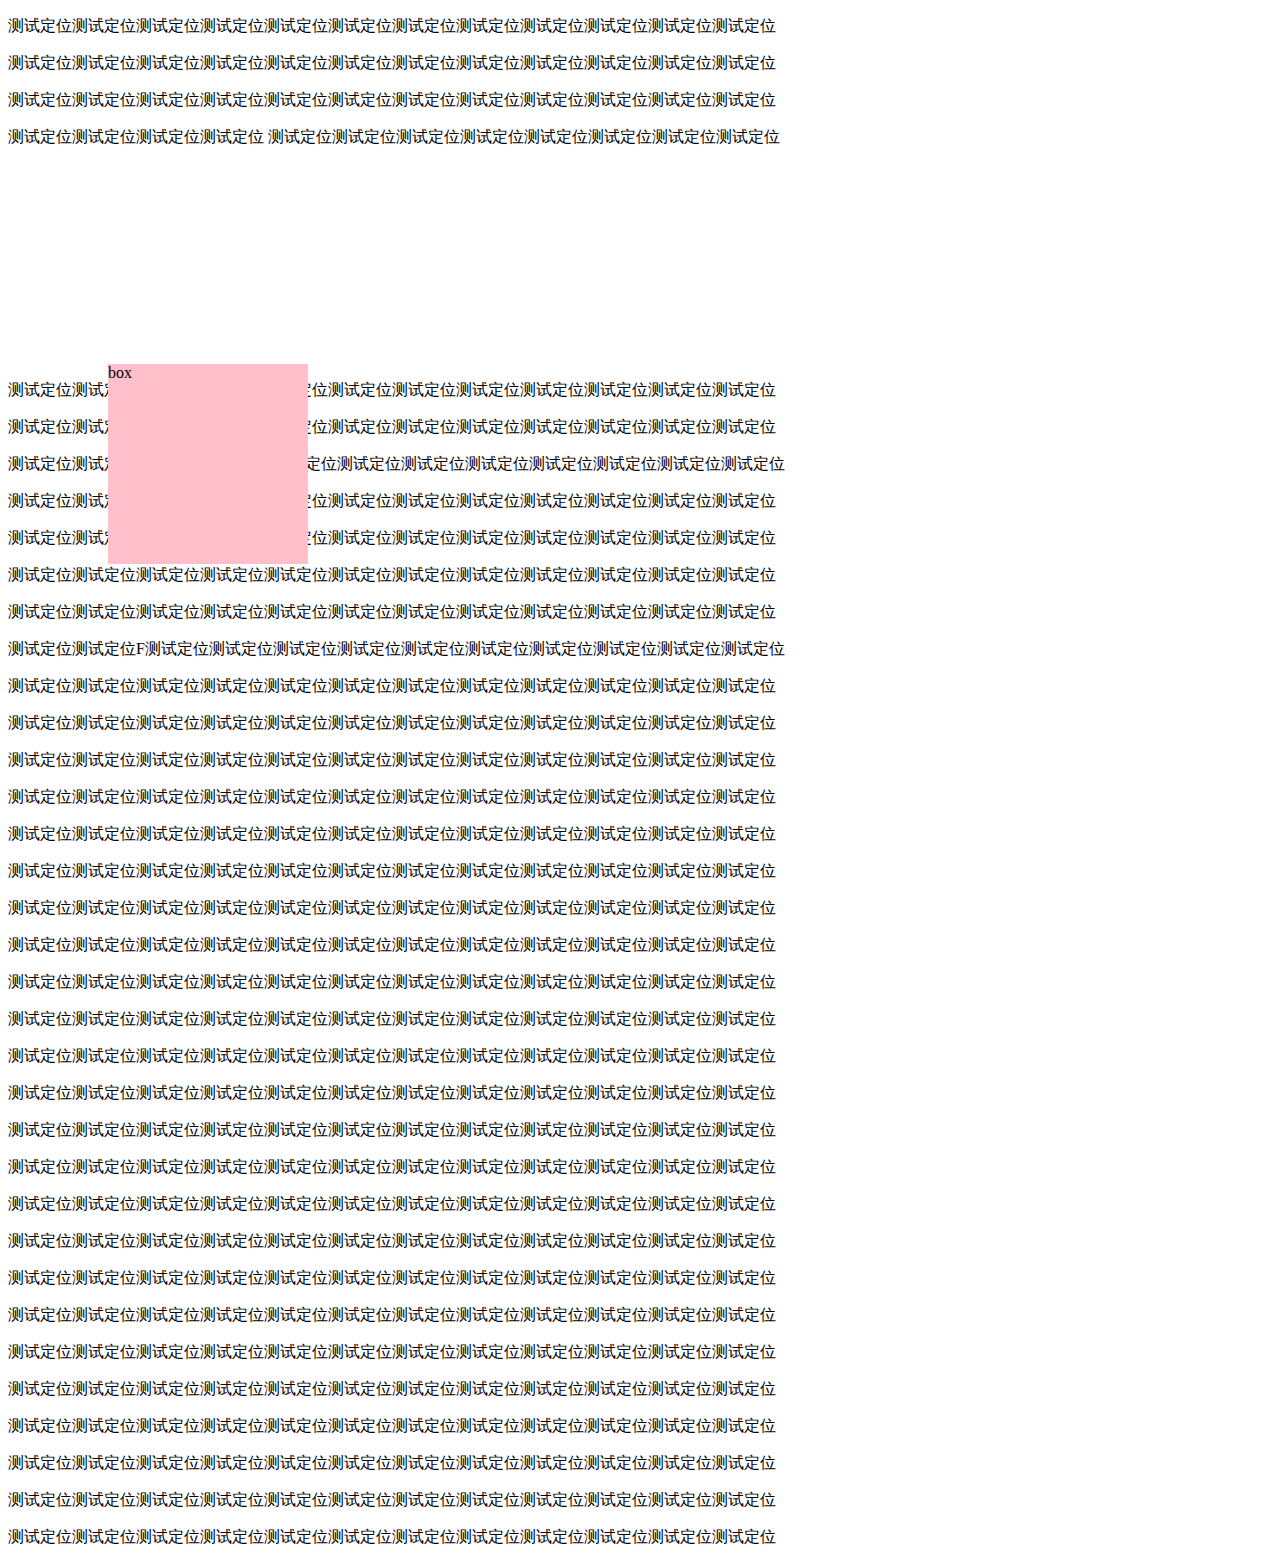
<file: 02-定位-相对.html>
<!DOCTYPE html>
<html lang="en">

<head>
    <meta charset="UTF-8">
    <meta http-equiv="X-UA-Compatible" content="IE=edge">
    <meta name="viewport" content="width=device-width, initial-scale=1.0">
    <title>Document</title>
    <style>
        /* css书写：1.定位/浮动/display；2.盒子模型；3.文字属性 */
        .box {
            /* 静态定位，默认值 ，标准流（不能改位置） */
            /* 简写：por */
            position: relative;
            left: 100px;
            top: 200px;
            /* 
            1.占有原来的位置*(没有脱标：没有脱离标准流)
            2.仍然具体标签原有的显示模式特点
            3.改变位置参照原来的位置
            */
            width: 200px;
            height: 200px;
            background-color: pink;
        }
    </style>
</head>

<body>
    <p>测试定位测试定位测试定位测试定位测试定位测试定位测试定位测试定位测试定位测试定位测试定位测试定位</p>
    <p>测试定位测试定位测试定位测试定位测试定位测试定位测试定位测试定位测试定位测试定位测试定位测试定位</p>
    <p>测试定位测试定位测试定位测试定位测试定位测试定位测试定位测试定位测试定位测试定位测试定位测试定位</p>
    <p>测试定位测试定位测试定位测试定位 测试定位测试定位测试定位测试定位测试定位测试定位测试定位测试定位</p>
    <div class="box">box</div>
    <p>测试定位测试定位测试定位测试定位测试定位测试定位测试定位测试定位测试定位测试定位测试定位测试定位</p>
    <p>测试定位测试定位测试定位测试定位测试定位测试定位测试定位测试定位测试定位测试定位测试定位测试定位</p>
    <p>测试定位测试定位测试定位测S试定位测试定位测试定位测试定位测试定位测试定位测试定位测试定位测试定位</p>
    <p>测试定位测试定位测试定位测试定位测试定位测试定位测试定位测试定位测试定位测试定位测试定位测试定位</p>
    <p>测试定位测试定位测试定位测试定位测试定位测试定位测试定位测试定位测试定位测试定位测试定位测试定位</p>
    <p>测试定位测试定位测试定位测试定位测试定位测试定位测试定位测试定位测试定位测试定位测试定位测试定位</p>
    <p>测试定位测试定位测试定位测试定位测试定位测试定位测试定位测试定位测试定位测试定位测试定位测试定位</p>
    <p>测试定位测试定位F测试定位测试定位测试定位测试定位测试定位测试定位测试定位测试定位测试定位测试定位</p>
    <p>测试定位测试定位测试定位测试定位测试定位测试定位测试定位测试定位测试定位测试定位测试定位测试定位</p>
    <p>测试定位测试定位测试定位测试定位测试定位测试定位测试定位测试定位测试定位测试定位测试定位测试定位</p>
    <p>测试定位测试定位测试定位测试定位测试定位测试定位测试定位测试定位测试定位测试定位测试定位测试定位</p>
    <p>测试定位测试定位测试定位测试定位测试定位测试定位测试定位测试定位测试定位测试定位测试定位测试定位</p>
    <p>测试定位测试定位测试定位测试定位测试定位测试定位测试定位测试定位测试定位测试定位测试定位测试定位</p>
    <p>测试定位测试定位测试定位测试定位测试定位测试定位测试定位测试定位测试定位测试定位测试定位测试定位</p>
    <p>测试定位测试定位测试定位测试定位测试定位测试定位测试定位测试定位测试定位测试定位测试定位测试定位</p>
    <p>测试定位测试定位测试定位测试定位测试定位测试定位测试定位测试定位测试定位测试定位测试定位测试定位</p>
    <p>测试定位测试定位测试定位测试定位测试定位测试定位测试定位测试定位测试定位测试定位测试定位测试定位</p>
    <p>测试定位测试定位测试定位测试定位测试定位测试定位测试定位测试定位测试定位测试定位测试定位测试定位</p>
    <p>测试定位测试定位测试定位测试定位测试定位测试定位测试定位测试定位测试定位测试定位测试定位测试定位</p>
    <p>测试定位测试定位测试定位测试定位测试定位测试定位测试定位测试定位测试定位测试定位测试定位测试定位</p>
    <p>测试定位测试定位测试定位测试定位测试定位测试定位测试定位测试定位测试定位测试定位测试定位测试定位</p>
    <p>测试定位测试定位测试定位测试定位测试定位测试定位测试定位测试定位测试定位测试定位测试定位测试定位</p>
    <p>测试定位测试定位测试定位测试定位测试定位测试定位测试定位测试定位测试定位测试定位测试定位测试定位</p>
    <p>测试定位测试定位测试定位测试定位测试定位测试定位测试定位测试定位测试定位测试定位测试定位测试定位</p>
    <p>测试定位测试定位测试定位测试定位测试定位测试定位测试定位测试定位测试定位测试定位测试定位测试定位</p>
    <p>测试定位测试定位测试定位测试定位测试定位测试定位测试定位测试定位测试定位测试定位测试定位测试定位</p>
    <p>测试定位测试定位测试定位测试定位测试定位测试定位测试定位测试定位测试定位测试定位测试定位测试定位</p>
    <p>测试定位测试定位测试定位测试定位测试定位测试定位测试定位测试定位测试定位测试定位测试定位测试定位</p>
    <p>测试定位测试定位测试定位测试定位测试定位测试定位测试定位测试定位测试定位测试定位测试定位测试定位</p>
    <p>测试定位测试定位测试定位测试定位测试定位测试定位测试定位测试定位测试定位测试定位测试定位测试定位</p>
    <p>测试定位测试定位测试定位测试定位测试定位测试定位测试定位测试定位测试定位测试定位测试定位测试定位</p>
    <p>测试定位测试定位测试定位测试定位测试定位测试定位测试定位测试定位测试定位测试定位测试定位测试定位</p>
</body>

</html>
</file>
<file: CSS/base.css>
/* 清除默认样式的代码 */
/* 基础公共样式 */
/* 首页样式 */
/* 美化首页清除影响 */
* {
    margin: 0;
    padding: 0;
    /* 内减模式 */
    box-sizing: border-box;
    zoom: 1;

    /* overflow: hidden; */
    /* font: 13px Verdana, Arial, Tahoma, "Microsoft YaHei", "微软雅黑", "Microsoft JhengHei", "宋体"; */
}

/* body不要加overflow:hidden */
.b {
    font-weight: 700;
}

.green {
    color: green;
}

.red {
    color: red;
}
/* 清除默认样式的代码 */
/* 去除常见标签默认的 margin 和 padding */
body,
h1,
h2,
h3,
h4,
h5,
h6,
p,
ul,
ol,
li,
dl,
dt,
dd,
input {
  margin: 0;
  padding: 0;
}

/* 內减模式 */
* {
    box-sizing: border-box;
}

/* 设置网页统一的字体大小、行高、字体系列相关属性 */
body {
  font: 16px/1.5 "Helvetica Neue", Helvetica, Arial, "Microsoft Yahei",
    "Hiragino Sans GB", "Heiti SC", "WenQuanYi Micro Hei", sans-serif;
  color: #333;
}

/* 去除列表默认样式 */
ul,
ol {
  list-style: none;
}

/* 去除默认的倾斜效果 */
em,
i {
  font-style: normal;
}

/* 去除a标签默认下划线，并设置默认文字颜色 */
a {
  text-decoration: none;
  color: #444;
}

/* 设置img的垂直对齐方式为居中对齐，去除img默认下间隙 */
img {
  vertical-align: middle;
}

/* 去除input默认样式 */
input {
  border: none;
  outline: none;
  color: #333;
}

/* 左浮动 */
.fl {
  float: left;
}

/* 右浮动 */
.fr {
  float: right;
}

/* 双伪元素清除法 */
.clearfix::before,
.clearfix::after {
  content: "";
  display: table;
}
.clearfix::after {
  clear: both;
}
</file>
<file: CSS/common.css>
/* 各个页面相同的样式表:头和尾部 */
/* 该网站中多个网页相同模块的重复样式，如：头部、底部 */
body {
    background-image: url(../images/index_bg.gif);
    background-repeat: repeat-x;
}

/* 版心居中 */
.wrapper {
    width: 964px;
    margin: 0 auto;
    background-color: #fff;
    overflow: hidden;
}

.header {
    margin: 2px auto 0px;
}

.logo {
    float: left;
    margin-left: 20px;
    margin-top: 5px;
    margin-bottom: 5px;
    width: 78px;
    height: 55px;
}

.logo h1 {
    width: 78px;
    height: 55px;
}

.logo h1 a {
    display: block;
    width: 78px;
    height: 55px;
    background-image: url(../images/logo1.jpg);
    background-size: contain;
    font-size: 0;
}

.bander {
    float: left;
    margin-left: 10px;
    /* width: 850px; */
    height: 60px;
}

.nav {
    margin: 3px auto 0;
    width: 960px;
    height: 30px;
    background-image: url(../images/nav_bg.gif);
    background-repeat: repeat-x;
    background-color: #c33;
}

.header .nav li {
    float: left;
    height: 28px;
    border-right: 2px solid #ea3b3b;
    margin: 0 auto;

}

.header .nav a {
    display: block;
    padding: 0 5px;
    width: 62.4px;
    text-align: center;
    font-size: 15px;
    color: #fff;
    line-height: 30px;
}

.header .nav li:last-child {
    border: 0;
}

.header .nav a:hover {
    background-image: url(../images/nav-bgc.png);
}

.header .declare {
    width: 100%;
    text-align: center;
    font: normal 400 14px Verdana, Arial, Tahoma, "Microsoft YaHei", "微软雅黑", "Microsoft JhengHei", "宋体";
    color: #c33;
    border-bottom: 1px solid #c9c9c9;
    line-height: 32px;
}

.header .declare span {
    text-align: center;
    font: normal 700 14px Verdana, Arial, Tahoma, "Microsoft YaHei", "微软雅黑", "Microsoft JhengHei", "宋体";
    color: red;
    line-height: 32px;
}
</file>
<file: CSS/index.css>
/* 放index页面样式 */

.tbox {
    border: 1px solid #c9c9c9;
    border-top: 2px solid #eb3331;
    font-size: 14px;
    color: #505050;
    overflow: hidden;
}
.tbox dt span {
    padding-left: 24px;
    color: #d81313;
}

.tbox dt a {
    color: #d81313;
}

/* 中心文本 */
.plt {
    /* height: 1000px; */
    padding: 2px;
    background-image: url(../images/bgc2.jpg);
    background-repeat: repeat;
    background-size: 100% 100%;
}

/* 左边栏 */

.plt .leftsidebar {
    float: left;
    padding-right: 8px;
    height: 410px;
    width: 150px;
    margin: 0 auto;
    background: url(../images/dots.gif) repeat-y right;


}

.plt .leftsidebar .box-left-first {
    height: 405px;
    width: 141px;
    border-top: 2px solid #eb3331;
    border-left: 1px solid #c9c9c9;
    border-right: 1px solid #c9c9c9;
    border-bottom: 1px solid #c9c9c9;
}

.leftsidebar span {
    float: left;
    padding-left: 24px;
    height: 32px;
    font-size: 15px;
    font-weight: 700;
    line-height: 32px;
    color: #d81313;
}

.leftsidebar a.strong {
    height: 32px;
    font-size: 15px;
    font-weight: 700;
    line-height: 32px;
    color: #d81313;
}

.leftsidebar ul .title {
    margin: 0 auto;
    height: 32px;
    background-color: #f7f7f7;
    border-bottom: 1px solid #c9c9c9;
    line-height: 32px;
    clear: both;
}

.leftsidebar ul li a {
    display: block;
}

.leftsidebar .content a {
    margin: auto 9px;
    height: 32px;
    border-bottom: 1px dashed #c9c9c9;
    text-indent: 14px;
    line-height: 32px;
    font-size: 14px;
    color: #444;
    background: url(../images/ico-3.gif) 4px 12px no-repeat;
}

.leftsidebar .title a:hover {
    color: rgb(61, 61, 61);
}

.leftsidebar .content a:hover {
    color: rgba(61, 61, 61, .7);
}

.plt .box-left-secode dt {
    border-bottom: 1px solid #c9c9c9;
    height: 32px;
    line-height: 32px;
    background-color: #f7f7f7;
}

.tbox .d2 dd ul li {
    margin: auto 9px;
    height: 32px;
    line-height: 32px;
    border-bottom: 1px dashed #c9c9c9;
    background: url(../images/ico-3.gif) 4px 12px no-repeat;
    text-indent: 14px;

}

.tbox dl dt .more {
    float: right;
    padding-right: 8px;
    font-weight: 400;
}

.tbox dl dt .more a {
    color: #505050;
}

.tbox dl dd {
    margin: 0;
    padding: 5px 5px 10px 5px;
    overflow: hidden;
}

.tbox dl dt a:hover {
    color: rgb(61, 61, 61);
}

.tbox dl dd a:hover {
    color: rgba(61, 61, 61, .7);
}

.tbox dl dt .more a:hover {
    color: #f33;
    text-decoration: underline;
}

.plt .box-middle-secode dt {
    border-bottom: 1px solid #c9c9c9;
    height: 32px;
    line-height: 32px;
    background-color: #f7f7f7;
}

.plt .box-middle-secode dd li {
    float: left;
    width: 46.5%;

}

#d1 li {
    width: 30%;
}

/* 中间栏 中间左边都套一块了上几个算是中间通用栏 */

.middlesidebar {
    float: left;
    /* margin-left: 8px; */
    width: 554px;
    height: 410px;
    background: url(../images/dots.gif) repeat-y right;
}

.middlesidebar .title {
    padding: 8px 0 0 18px;
    color: #093;
}

.middlesidebar .title h2 {
    font-size: 18px;
    font-weight: 700;
    font-family: STXihei, 华文细黑, "Microsoft YaHei", 微软雅黑;
    ;
}

.middlesidebar .explain {
    padding: 15px;
}

.middlesidebar .explain a,
span {
    display: inline-block;
    line-height: 22px;
    font-size: 14px;
    color: #333;
    vertical-align: middle;
}

.middlesidebar .explain span {
    text-indent: 2em;
    text-align: left;
}

.middlesidebar .explain span a:hover {
    color: #d81313;
}

.middlesidebar .title-xs {
    margin: 6px auto;
    width: 500px;
    height: 23px;
    border-bottom: 2px solid #c33;
}

.middlesidebar .title-xs h3 {
    float: left;
    margin: 0 0 10px 10px;
    padding-left: 21px;
    font-size: 14px;
    line-height: 20px;
    color: #333;
    background: url(../images/dots_cur.gif) no-repeat;
}

.middlesidebar .title-xs span {
    float: right;
    line-height: 20px;
    font-size: 12px;
}

.middlesidebar .inform {
    font-size: 16px;
    line-height: 36px;
}

.middlesidebar .inform form .fname,
.lname {
    width: 114px;
    height: 24px;
    padding-left: 4px;
    border: 1px solid #b9b9b9;
}

.middlesidebar .inform form .fname:focus,
.lname:focus {
    outline: 2px solid #333;
    border-radius: 3px;
}

.inform form {
    vertical-align: middle;
}

.inform form select {
    font: 12px Verdana, Arial, Tahoma;
    /* border:1px ; */
}

.middlesidebar .inform form .tel {
    height: 24px;
    border: 1px solid #b9b9b9;
    line-height: 22px;
}

.middlesidebar .inform form .tel:focus {
    outline: 2px solid #333;
    border-radius: 3px;
}

.middlesidebar .inform .btn {
    outline: none;
    display: block;
    margin: 6px auto 0px;
    width: 92px;
    height: 32px;
    line-height: 24px;
    background-color: #fda039;
    border: 1px solid #fda039;
    ;
    border-radius: 3px;
    font-size: 15px;
    color: #fff;
    cursor: pointer;
}

.middlesidebar .msg {
    font-size: 13px;
    text-align: left;
    text-indent: 2em;
    color: #444;
}

/* 最后左边中间小标题栏 */
.mt {
    overflow: hidden;
}

.mt .tbox {
    margin-top: 10px;
    float: left;
    margin-right: 10px;
    width: 341px;

}

.mt .tbox dl dt {
    border-bottom: 1px solid #c9c9c9;
    height: 32px;
    line-height: 32px;
    background-color: #f7f7f7;
}

.mt .tbox dl dt a {
    padding-left: 10px;

}

.mt .tbox dl dt .more {
    line-height: 32px;
    color: #505050;
}

.mt .tbox dl dt .more:hover {
    text-decoration: underline;
    color: #f33;
}

.mt .tbox dl dd ul li {
    padding-left: 16px;
    border-bottom: 1px dashed #ddd;
    height: 32px;
    line-height: 32px;
    background: url(../images/ico-2.gif) 7px 16px no-repeat;

}

.mt .tbox dl dt span a {
    padding-left: 0;
}

.mt .tbox dl dd .explain {
    padding: 15px;
}

.mt .tbox dl dd .explain p {
    font-size: 14px;
    text-indent: 2em;
    line-height: 24px;
    color: #333;
}

/* 右边栏 */
.rightsidebar {
    float: right;
    width: 250px;
    margin-left: 5px;
    font-size: 14px;
}

.rightsidebar dl dt {
    border-top: 2px solid #eb3331;
    border-bottom: 1px solid #c9c9c9;
    height: 32px;
    line-height: 32px;
    background-color: #f7f7f7;
}

.rightsidebar dl dt span {
    float: left;
    padding-left: 10px;
    height: 24px;
    line-height: 32px;
    font-weight: 700;
    color: #d81313;
}

.rightsidebar dl dd {
    padding: 5px 5px 10px 5px;
}

.rightsidebar .center-right {
    text-align: center;
}

.rightsidebar .box-right-first ul {
    margin: 0 13px;
}

.rightsidebar .box-right-first li {
    float: left;
    margin: 2px;
    padding: 3px;
    background-color: rgba(169, 168, 168, 0.679);
}

.rightsidebar .box-right-first ul li a {
    display: block;
    width: 100px;
    height: 26px;
    line-height: 26px;
}

.rightsidebar .box-right-first ul li:hover {
    background-color: rgba(80, 80, 80, 0.755);
}

.rightsidebar .mt {
    margin-top: 10px;
}

.rightsidebar .mt .tbox {
    width: auto;
    margin: 0;
}

.mt .tbox .d2 dd ul li {
    float: left;
    margin: 3px;
    padding: 0;
    /* 取消边框线 */
    border: 0;
    width: 106px;
    background: rgba(169, 168, 168, 0.679);
    text-align: left;
}

.mt .tbox .d2 dd ul li:hover {
    background-color: rgba(80, 80, 80, 0.755);
}
</file>
<file: xyg_pc-client/CSS/index.css>
/* 美化首页清除影响 */
* {
    margin: 0;
    padding: 0;
    box-sizing: border-box;
    zoom: 1;

    /* overflow: hidden; */
    /* font: 13px Verdana, Arial, Tahoma, "Microsoft YaHei", "微软雅黑", "Microsoft JhengHei", "宋体"; */
}

/* body不要加overflow:hidden */
li {
    list-style: none;
}

a {
    text-decoration: none;
    color: #444;
}

.b {
    font-weight: 700;
}

.green {
    color: green;
}

.red {
    color: red;
}

.tbox {
    border: 1px solid #c9c9c9;
    border-top: 2px solid #eb3331;
    font-size: 14px;
    color: #505050;
    overflow: hidden;
}

.clearfix::before,
.clearfix::after {
    content: '';
    display: table;
    /* clear: both; */
    visibility: hidden;
}


.clearfix::after {
    clear: both;
}

body {
    background-image: url(../images/index_bg.gif);
    background-repeat: repeat-x;
}

/* 版心居中 */
.wrapper {
    width: 964px;
    margin: 0 auto;
    background-color: #fff;
    overflow: hidden;
}

.header {
    margin: 2px auto 0px;
}

.logo {
    float: left;
    margin-left: 20px;
    margin-top: 5px;
    margin-bottom: 5px;
}

.bander {
    float: left;
    margin-left: 10px;
    /* width: 850px; */
    height: 60px;
}

.nav {
    margin: 3px auto 0;
    width: 960px;
    height: 30px;
    background-image: url(../images/nav_bg.gif);
    background-repeat: repeat-x;
    background-color: #c33;
}

.tbox dt span {
    padding-left: 24px;
    color: #d81313;
}

.tbox dt a {
    color: #d81313;
}

.header .nav li {
    float: left;
    height: 28px;
}

.header .nav a {
    display: block;
    padding: 0 5px;
    border-right: 2px solid #ea3b3b;
    width: 63.9px;
    text-align: center;
    font-size: 15px;
    color: #fff;
    line-height: 26px;
}

.header .nav a:hover {
    background-image: url(../images/nav-bgc.png);
}

.header .declare {
    width: 100%;
    text-align: center;
    font: normal 400 14px Verdana, Arial, Tahoma, "Microsoft YaHei", "微软雅黑", "Microsoft JhengHei", "宋体";
    color: #c33;
    border-bottom: 1px solid #c9c9c9;
    line-height: 32px;
}

.header .declare span {
    text-align: center;
    font: normal 700 14px Verdana, Arial, Tahoma, "Microsoft YaHei", "微软雅黑", "Microsoft JhengHei", "宋体";
    color: red;
    line-height: 32px;
}

/* 中心文本 */
.plt {
    /* height: 1000px; */
    padding: 2px;
    background-image: url(../images/bgc2.jpg);
    background-repeat: repeat;
    background-size: 100% 100%;
}

/* 左边栏 */

.plt .leftsidebar {
    float: left;
    padding-right: 8px;
    height: 410px;
    width: 150px;
    margin: 0 auto;
    background: url(../images/dots.gif) repeat-y right;


}

.plt .leftsidebar .box-left-first {
    height: 405px;
    width: 141px;
    border-top: 2px solid #eb3331;
    border-left: 1px solid #c9c9c9;
    border-right: 1px solid #c9c9c9;
    border-bottom: 1px solid #c9c9c9;
}

.leftsidebar span {
    float: left;
    padding-left: 24px;
    height: 32px;
    font-size: 15px;
    font-weight: 700;
    line-height: 32px;
    color: #d81313;
}

.leftsidebar a.strong {
    height: 32px;
    font-size: 15px;
    font-weight: 700;
    line-height: 32px;
    color: #d81313;
}

.leftsidebar ul .title {
    margin: 0 auto;
    height: 32px;
    background-color: #f7f7f7;
    border-bottom: 1px solid #c9c9c9;
    line-height: 32px;
    clear: both;
}

.leftsidebar ul li a {
    display: block;
}

.leftsidebar .content a {
    margin: auto 9px;
    height: 32px;
    border-bottom: 1px dashed #c9c9c9;
    text-indent: 14px;
    line-height: 32px;
    font-size: 14px;
    color: #444;
    background: url(../images/ico-3.gif) 4px 12px no-repeat;
}

.leftsidebar .title a:hover {
    color: rgb(61, 61, 61);
}

.leftsidebar .content a:hover {
    color: rgba(61, 61, 61, .7);
}

.plt .box-left-secode dt {
    border-bottom: 1px solid #c9c9c9;
    height: 32px;
    line-height: 32px;
    background-color: #f7f7f7;
}

.tbox .d2 dd ul li {
    margin: auto 9px;
    height: 32px;
    line-height: 32px;
    border-bottom: 1px dashed #c9c9c9;
    background: url(../images/ico-3.gif) 4px 12px no-repeat;
    text-indent: 14px;

}

.tbox dl dt .more {
    float: right;
    padding-right: 8px;
    font-weight: 400;
}

.tbox dl dt .more a {
    color: #505050;
}

.tbox dl dd {
    margin: 0;
    padding: 5px 5px 10px 5px;
    overflow: hidden;
}

.tbox dl dt a:hover {
    color: rgb(61, 61, 61);
}

.tbox dl dd a:hover {
    color: rgba(61, 61, 61, .7);
}

.tbox dl dt .more a:hover {
    color: #f33;
    text-decoration: underline;
}

.plt .box-middle-secode dt {
    border-bottom: 1px solid #c9c9c9;
    height: 32px;
    line-height: 32px;
    background-color: #f7f7f7;
}

.plt .box-middle-secode dd li {
    float: left;
    width: 46.5%;

}

#d1 li {
    width: 30%;
}

/* 中间栏 中间左边都套一块了上几个算是中间通用栏 */

.middlesidebar {
    float: left;
    /* margin-left: 8px; */
    width: 554px;
    height: 410px;
    background: url(../images/dots.gif) repeat-y right;
}

.middlesidebar .title {
    padding: 8px 0 0 18px;
    color: #093;
}

.middlesidebar .title h2 {
    font-size: 18px;
    font-weight: 700;
    font-family: STXihei, 华文细黑, "Microsoft YaHei", 微软雅黑;
    ;
}

.middlesidebar .explain {
    padding: 15px;
}

.middlesidebar .explain a,
span {
    display: inline-block;
    line-height: 22px;
    font-size: 14px;
    color: #333;
    vertical-align: middle;
}

.middlesidebar .explain span {
    text-indent: 2em;
    text-align: left;
}

.middlesidebar .explain span a:hover {
    color: #d81313;
}

.middlesidebar .title-xs {
    margin: 6px auto;
    width: 500px;
    height: 23px;
    border-bottom: 2px solid #c33;
}

.middlesidebar .title-xs h3 {
    float: left;
    margin: 0 0 10px 10px;
    padding-left: 21px;
    font-size: 14px;
    line-height: 20px;
    color: #333;
    background: url(../images/dots_cur.gif) no-repeat;
}

.middlesidebar .title-xs span {
    float: right;
    line-height: 20px;
    font-size: 12px;
}

.middlesidebar .inform {
    font-size: 16px;
    line-height: 36px;
}

.middlesidebar .inform form .fname,
.lname {
    width: 114px;
    height: 24px;
    padding-left: 4px;
    border: 1px solid #b9b9b9;
}

.inform form {
    vertical-align: middle;
}

.inform form select {
    font: 12px Verdana, Arial, Tahoma;
    /* border:1px ; */
}

.middlesidebar .inform form .tel {
    height: 24px;
    border: 1px solid #b9b9b9;
    line-height: 22px;
}

.middlesidebar .inform .btn {
    outline: none;
    display: block;
    margin: 6px auto 0px;
    width: 92px;
    height: 32px;
    line-height: 24px;
    background-color: #fda039;
    border: 1px solid #fda039;
    ;
    border-radius: 3px;
    font-size: 15px;
    color: #fff;
    cursor: pointer;
}

.middlesidebar .msg {
    font-size: 14px;
    text-align: left;
    text-indent: 2em;
    color: #444;
}

/* 最后左边中间小标题栏 */
.mt {
    overflow: hidden;
}

.mt .tbox {
    margin-top: 10px;
    float: left;
    margin-right: 10px;
    width: 341px;

}

.mt .tbox dl dt {
    border-bottom: 1px solid #c9c9c9;
    height: 32px;
    line-height: 32px;
    background-color: #f7f7f7;
}

.mt .tbox dl dt a {
    padding-left: 10px;

}

.mt .tbox dl dt .more {
    line-height: 32px;
    color: #505050;
}

.mt .tbox dl dt .more:hover {
    text-decoration: underline;
    color: #f33;
}

.mt .tbox dl dd ul li {
    padding-left: 16px;
    border-bottom: 1px dashed #ddd;
    height: 32px;
    line-height: 32px;
    background: url(../images/ico-2.gif) 7px 16px no-repeat;

}

.mt .tbox dl dt span a {
    padding-left: 0;
}

.mt .tbox dl dd .explain {
    padding: 15px;
}

.mt .tbox dl dd .explain p {
    font-size: 14px;
    text-indent: 2em;
    line-height: 24px;
    color: #333;
}

/* 右边栏 */
.rightsidebar {
    float: right;
    width: 250px;
    margin-left: 5px;
    font-size: 14px;
}

.rightsidebar dl dt {
    border-top: 2px solid #eb3331;
    border-bottom: 1px solid #c9c9c9;
    height: 32px;
    line-height: 32px;
    background-color: #f7f7f7;
}

.rightsidebar dl dt span {
    float: left;
    padding-left: 10px;
    height: 24px;
    line-height: 32px;
    font-weight: 700;
    color: #d81313;
}

.rightsidebar dl dd {
    padding: 5px 5px 10px 5px;
}

.rightsidebar .center-right {
    text-align: center;
}

.rightsidebar .box-right-first ul {
    margin: 0 13px;
}

.rightsidebar .box-right-first li {
    float: left;
    margin: 2px;
    padding: 3px;
    background-color: rgba(169, 168, 168, 0.679);
}

.rightsidebar .box-right-first ul li a {
    display: block;
    width: 100px;
    height: 26px;
    line-height: 26px;
}

.rightsidebar .box-right-first ul li:hover {
    background-color: rgba(80, 80, 80, 0.755);
}

.rightsidebar .mt {
    margin-top: 10px;
}

.rightsidebar .mt .tbox {
    width: auto;
    margin: 0;
}

.mt .tbox .d2 dd ul li {
    float: left;
    margin: 3px;
    padding: 0;
    /* 取消边框线 */
    border: 0;
    width: 106px;
    background: rgba(169, 168, 168, 0.679);
    text-align: left;
}

.mt .tbox .d2 dd ul li:hover {
    background-color: rgba(80, 80, 80, 0.755);
}
</file>
